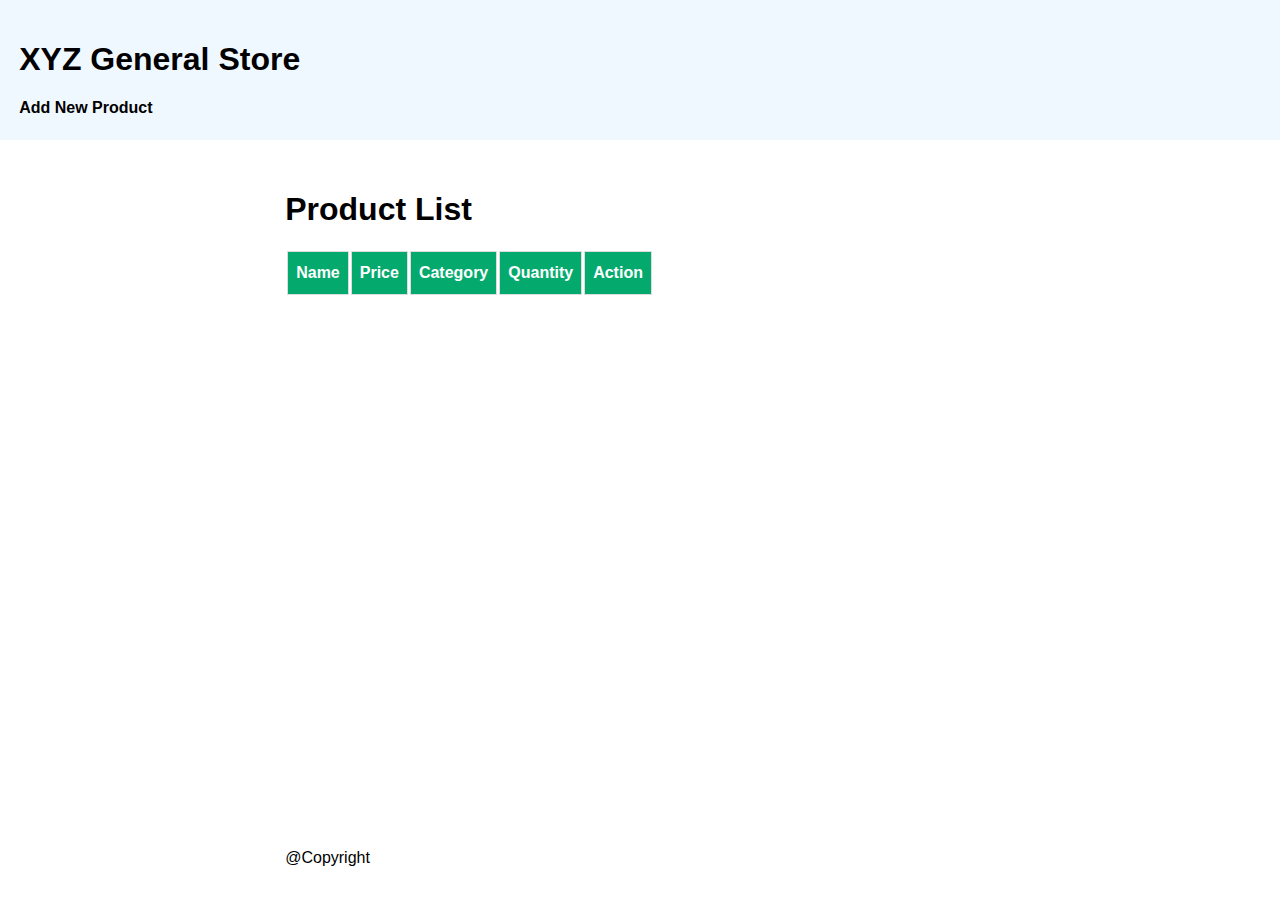
<file: pages/index.html>
<!doctype html>
<html lang="en">
<head>
    <meta charset="UTF-8">
    <meta name="viewport"
          content="width=device-width, user-scalable=no, initial-scale=1.0, maximum-scale=1.0, minimum-scale=1.0">
    <meta http-equiv="X-UA-Compatible" content="ie=edge">
    <title>Document</title>
    <link rel="stylesheet" href="../css/style.css">

    <script src="https://cdn.trackjs.com/agent/v3/latest/t.js"></script>
    <script src="https://ajax.googleapis.com/ajax/libs/jquery/3.3.1/jquery.min.js"></script>
</head>
<body onload="fetchAllProduct()">


<header id="pageHeader">
    <h1>XYZ General Store</h1>
    <h4>Add New Product</h4>
</header>

<article id="mainArticle">

    <h1>Product List</h1>
    <div id="receipts" style="display:contents">
        <table class="table table-hover">
            <thead>
            <tr>
                <th>Name</th>
                <th>Price</th>
                <th>Category</th>
                <th>Quantity</th>
                <th>Action</th>
            </tr>
            </thead>
            <tbody>

            </tbody>
        </table>

    </div>

</article>
<span id="admin">
	<nav id="mainNav">
		<ul>
			<li><a href="index.html">Main Menu</a></li>
			<li><a href="product.html">Add Product</a></li>
			<li><a href="checkout.html">Checkout</a></li>
			<li><a href="transactionLog.html">Transaction Log</a></li>
			<li><a href="product-edit.html">Edit Products</a></li>
			<li><a href="change-password.html">Change Password</a></li>
			<li><a href="login.html">Logout</a></li>
		</ul>

	</nav>
</span>

<span id="employee">
	<nav id="mainNav">
		<ul>
			<li><a href="checkout.html">Checkout</a></li>
			<li><a href="transactionLog.html">Transaction Log</a></li>
			<li><a href="change-password.html">Change Password</a></li>
			<li><a href="login.html">Logout</a></li>
		</ul>

	</nav>
</span>
<footer id="pageFooter">@Copyright</footer>
<script>

    function fetchAllProduct() {
		$('#employee').hide();
		$('#admin').hide();
        var userRecords = window.sessionStorage.getItem('requester');
		console.log("session user ", userRecords);

		const userObj = JSON.parse(userRecords);
		if(userObj.authorities === "ROLE_ADMIN") {
			$('#admin').show();
		} else {
			$('#employee').show();
		}
		
		if(userObj.authorities !== "ROLE_ADMIN") {
			location.href='login.html';
			alert("Access Denied!");
		}
		
        $("#receipts tbody").empty();
        //console.log('http call: ' + uri + "/" + documentShareId)
        $.ajax({
            url: "http://localhost:8080/product/product-list",
            type: "GET",
            contentType: "application/json;",
            headers:
                {
                    'Accept': 'application/json',
                    'Content-Type': 'application/json',
                    'Access-Control-Allow-Origin': '*',
                    'Access-Control-Allow-Credentials': 'true',
                    'requester': '{"username": "admin@asd.com","authorities": "ROLE_ADMIN"}'

                },
            cache: false,
            success: function (receipts) {
                //console.log(receipts);

                $(receipts.data).each(function (index, item) {
                    console.log("item " + item);
                    //console.log(receipts[index]);

                    $('#receipts tbody').append(
                        '<tr>' +
                        '<td>' + item.name + '</td>' +
                        '<td>' + item.price + '</td>' +
                        '<td>' + item.category + '</td>' +
                        '<td>' + item.quantity + '</td>' +
                        '<td><a href="product-edit.html?id='+item.id+'">Update</a></td>' +
                        '</tr>'
                    )

                });


            },
            error: function (XMLHttpRequest, textStatus, errorThrown) {
                console.log(XMLHttpRequest);
                console.log(textStatus);
                console.log(errorThrown);

            }

        });

    }

</script>

</body>
</html>
</file>
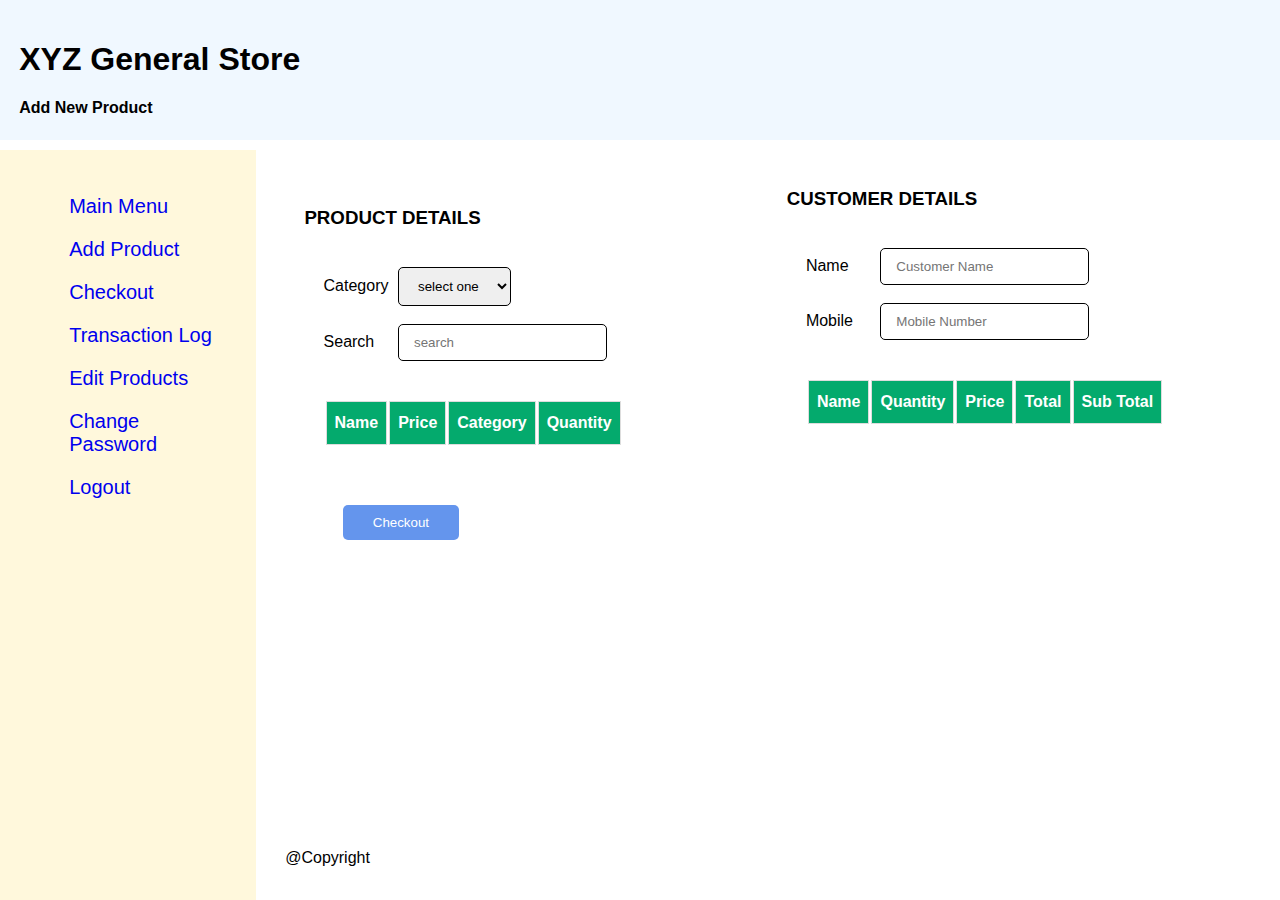
<file: old code/checkout.html>
<!doctype html>
<html lang="en">
<head>
    <meta charset="UTF-8">
    <meta name="viewport"
          content="width=device-width, user-scalable=no, initial-scale=1.0, maximum-scale=1.0, minimum-scale=1.0">
    <meta http-equiv="X-UA-Compatible" content="ie=edge">

    <title>Document</title>

    <script src="https://cdn.trackjs.com/agent/v3/latest/t.js"></script>
    <script src="https://ajax.googleapis.com/ajax/libs/jquery/3.3.1/jquery.min.js"></script>
    <link rel="stylesheet" href="../css/style.css">
</head>
<body onload="fetchAllProducts()">

<header id="pageHeader">
    <h1>XYZ General Store</h1>
    <h4>Add New Product</h4>
</header>


<article id="mainArticle">

    <div class="container">
            <h3>PRODUCT DETAILS</h3>
            <div class="product_details">
                <label >Category</label>
                <select onchange="filterAllProducts(this)" class="form-control" id="category">
                    <option value="">select one</option>
                </select>
                <br>
                <br>
                <label >Search</label>
                <input type="text" class="form-control" name="search" id="search-field" placeholder="search">
            </div>
        <div id="receipts">
            <table class="table">
                <thead>
                <tr>
                    <th>Name</th>
                    <th>Price</th>
                    <th>Category</th>
                    <th>Quantity</th>
                </tr>
                </thead>
                <tbody>

                </tbody>

            </table>
        </div>

        <div class="row">
            <div class="col-sm-4">
                <input class="button" type="submit" value="Checkout" onclick="submit()">
            </div>
        </div>
    </div>

</article>

<div id="siteAds">
    <h3>CUSTOMER DETAILS</h3>
    <div class="customer_details">
        <label for="name-field">Name</label>
        <input type="text" class="form-control" name="customerName" id="name-field"
               placeholder="Customer Name">
        <br>
        <br>
        <label for="mobile-number-field">Mobile</label>
        <input type="text" class="form-control" name="customerName" id="mobile-number-field"
               placeholder="Mobile Number">
    </div>

    <div class="table">
        <div id="checkout" style="display:contents">
            <table class="table table-hover">
                <thead>
                <tr>
                    <th>Name</th>
                    <th>Quantity</th>
                    <th>Price</th>
                    <th>Total</th>
                    <th>Sub Total</th>
                </tr>
                </thead>
                <tbody>

                </tbody>
<!--                <tfoot>-->
<!--                <tr>-->
<!--                    <td colspan="4" style="text-align: right"><span id="grandTotal">0</span></td>-->
<!--                </tr>-->
<!--                </tfoot>-->
            </table>
        </div>
    </div>

</div>

<nav id="mainNav">
    <ul>
        <li><a href="../index.html">Main Menu</a></li>
        <li><a href="product.html">Add Product</a></li>
        <li><a href="checkout.html">Checkout</a></li>
        <li><a href="transactionLog.html">Transaction Log</a></li>
        <li><a href="product-edit.html">Edit Products</a></li>
        <li><a href="change-password.html">Change Password</a></li>
        <li><a href="login.html">Logout</a></li>
    </ul>

</nav>

<footer id="pageFooter">@Copyright</footer>
</body>

<script src="../js/main.js"></script>

<script>
    //var itemList = new Array(40);
    var itemList = [
        {
            "itemName": "dummy",
            "price": 0,
            "quantity": 0,
            "total": 0
        }
    ];
    let totalFinal = 0;
    var checkCount = 0;
    $('#receipts').on('click', 'tbody tr', function () {

        var productName = $(this).find("td:first-child").text();
        var productPrice = $(this).find("td:nth-last-child(3)").text();
        var quantity = $(this).find("td:last-child").text();
        let productDetails = {
            itemName: productName,
            price: (Number(productPrice)),
            quantity: 1,
            total: (Number(productPrice))
        };
        totalFinal = totalFinal + (Number(productDetails.price));


        //console.log("length ", itemList.length);

        if (itemList.length === 1) {
            for (i = 0; i < itemList.length; i++) {
                if (itemList[i].itemName === "dummy") {
                    itemList.pop();
                }
            }
        }


        checkCount = 0;
        for (i = 0; i < itemList.length; i++) {
            //console.log("name " + [i], itemList[i].name);
            if (itemList[i].itemName === productName) {
                //console.log("hi");
                itemList[i].quantity = itemList[i].quantity + 1;
                itemList[i].total = itemList[i].total + (Number(productPrice));
                checkCount = 1;
            }
        }

        //console.log("hi count" , checkCount);
        if (checkCount === 0) {
            itemList.push(productDetails);
        }


        /*for (i=0 ; i < itemList.length; i++){
              console.log("name ", itemList[i].name);
              console.log("quantity ", itemList[i].quantity);
        }*/


        $("#checkout tbody").empty();

        $(itemList).each(function (index, item) {
            console.log("item " + item);
            //console.log(receipts[index]);

            $('#checkout tbody').append(
                '<tr><td>' + item.itemName +
                '</td><td>' + item.quantity +
                '</td><td>' + item.price +
                '</td><td>' + item.total +
                '</td><td>' + totalFinal +
                '</td></tr>'
            )
            $("#grandTotal").html(totalFinal + totalFinal);
        });




        /*    $('#checkout tbody').append(
                                '<tr><td>' + name +
                                '</td><td>' + quantity +
                                '</td><td>' + price +
                                '</td><td>' + total +
                                '</td></tr>'
                            )
        */
    })

    function fetchAllProducts() {
        $("#receipts tbody").empty();
        //console.log('http call: ' + uri + "/" + documentShareId)
        $.ajax({
            url: "http://localhost:8080/product/product-list",
            type: "GET",
            contentType: "application/json;",
            headers:
                {
                    'Accept': 'application/json',
                    'Content-Type': 'application/json',
                    'Access-Control-Allow-Origin': '*',
                    'Access-Control-Allow-Credentials': 'true',
                    'requester': '{"username": "admin@asd.com","authorities": "ROLE_ADMIN"}'

                },


            cache: false,
            success: function (receipts) {
                //console.log(receipts);

                $(receipts.data).each(function (index, item) {
                    console.log("item " + item);
                    //console.log(receipts[index]);

                    $('#receipts tbody').append(
                        '<tr><td>' + item.name +
                        '</td><td>' + item.price +
                        '</td><td>' + item.category +
                        '</td><td>' + item.quantity +
                        '</td></tr>'
                    )

                });


            },
            error: function (XMLHttpRequest, textStatus, errorThrown) {
                console.log(XMLHttpRequest);
                console.log(textStatus);
                console.log(errorThrown);

            }

        });
    }

    function submit() {


        let customerName = document.getElementById("name-field").value
        let phoneNumber = document.getElementById("mobile-number-field").value

        var data1 = {
            checkOutDTOS: itemList,
            customerName: customerName.toString(),
            mobileNumber: phoneNumber.toString(),
            total: parseInt(totalFinal)
        }


        console.log("data:", data1)
        $.ajax(
            {
                url: "http://localhost:8080/checkout",
                type: "POST",
                contentType: "application/json",
                headers:
                    {
                        'Accept': 'application/json',
                        'Content-Type': 'application/json',
                        'Access-Control-Allow-Origin': '*',
                        'Access-Control-Allow-Credentials': 'true',
                        'requester': '{"username": "admin@asd.com","authorities": "ROLE_ADMIN"}'

                    },
                data: JSON.stringify({
                    checkOutDTOS: itemList,
                    customerName: customerName.toString(),
                    mobileNumber: phoneNumber.toString(),
                    total: parseInt(totalFinal)

                }),

                dataType: 'json',
                success: function (response) {
                    alert("success");

                }
                , error: function (error) {
                    alert(error.message);
                }
            }
        )
    }

    function fetchAllCategory() {
        $("#receipts tbody").empty();
        //console.log('http call: ' + uri + "/" + documentShareId)
        $.ajax({
            url: "http://localhost:8080/category/category-list",
            type: "GET",
            contentType: "application/json;",
            headers:
                {
                    'Accept': 'application/json',
                    'Content-Type': 'application/json',
                    'Access-Control-Allow-Origin': '*',
                    'Access-Control-Allow-Credentials': 'true',
                    'requester': '{"username": "admin@asd.com","authorities": "ROLE_ADMIN"}'

                },


            cache: false,
            success: function (receipts) {
                //console.log(receipts);

                $(receipts.data).each(function (index, item) {
					var opt;
					 opt += ' <option>' + item.name + '</option>';
					  $("#category").append(opt);
					  
                });


            },
            error: function (XMLHttpRequest, textStatus, errorThrown) {
                console.log(XMLHttpRequest);
                console.log(textStatus);
                console.log(errorThrown);

            }

        });
    }
	
	function filterAllProducts(catagoryName) {
			console.log("hi..",catagoryName.value);
			
			$("#receipts tbody").empty();
			//console.log('http call: ' + uri + "/" + documentShareId)
			$.ajax({
			url: "http://localhost:8080/product/category-list?category=" + catagoryName.value,
			type: "GET",
			contentType: "application/json;",
			headers:
			{
			'Accept': 'application/json',
			'Content-Type': 'application/json',
			'Access-Control-Allow-Origin': '*',
			'Access-Control-Allow-Credentials': 'true',
			'requester': '{"username": "admin@asd.com","authorities": "ROLE_ADMIN"}'



			},

			cache: false,
			success: function (receipts) {
			//console.log(receipts);



			$(receipts.data).each(function (index, item) {
			console.log("item " + item);
			//console.log(receipts[index]);



			$('#receipts tbody').append(
			'<tr><td>' + item.name +
			'</td><td>' + item.price +
			'</td><td>' + item.category +
			'</td><td>' + item.quantity +
			'</td></tr>'
			)

	});




},
error: function (XMLHttpRequest, textStatus, errorThrown) {
console.log(XMLHttpRequest);
console.log(textStatus);
console.log(errorThrown);



}



});
}

    $(document).ready(function (){
        fetchAllCategory();
    });


    $(function (){
        // alert('test')
    });

</script>
</html>
</file>
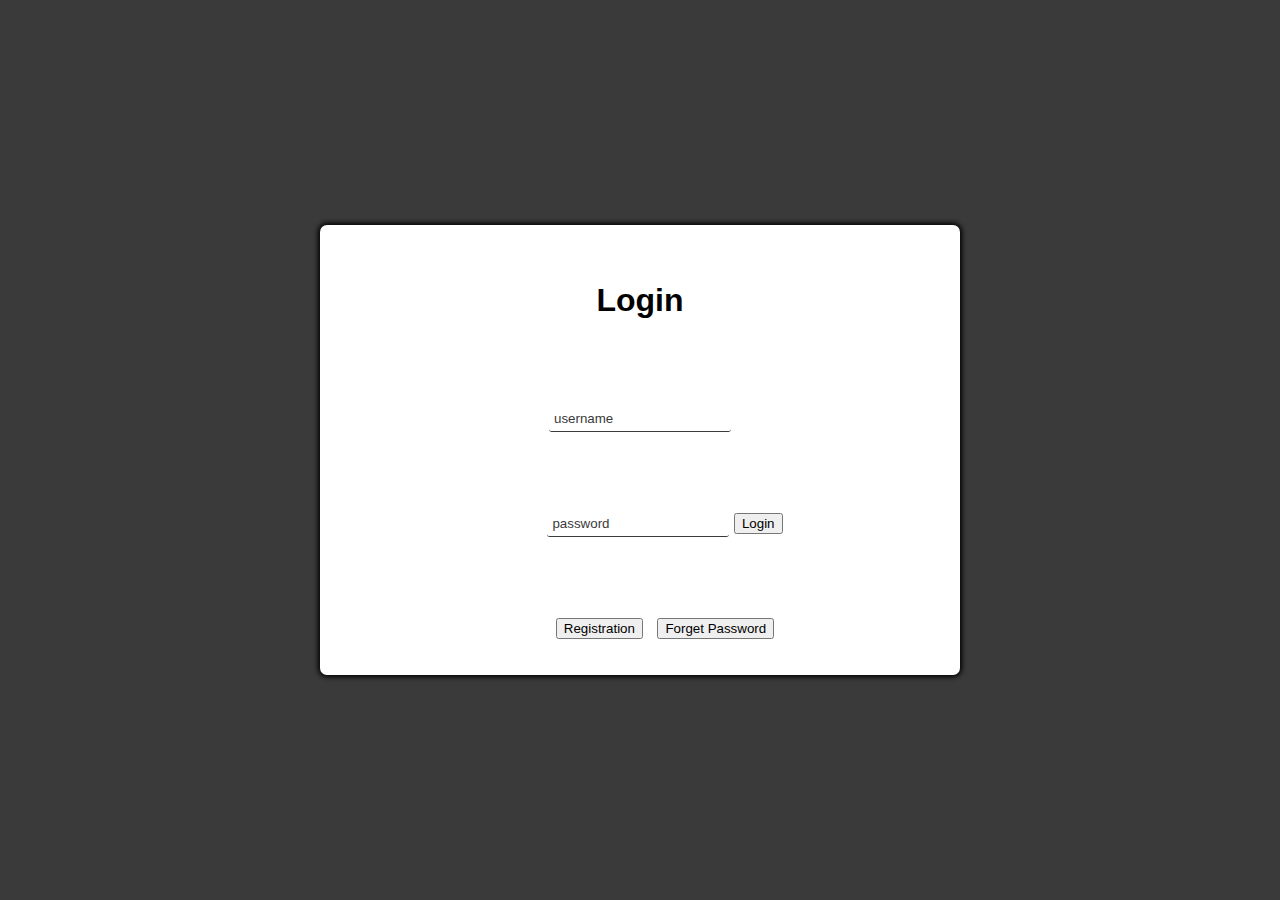
<file: old code/login.html>
<!DOCTYPE html>
<html lang="en">
<head>
  <meta charset="UTF-8">
  <meta name="viewport" content="width=device-width, initial-scale=1.0">
  
  <title>Login</title>
  <link rel="stylesheet" href="login.css">
  <script src="https://cdn.trackjs.com/agent/v3/latest/t.js"></script>
  <script src="https://ajax.googleapis.com/ajax/libs/jquery/3.3.1/jquery.min.js"></script>
</head>

<body>
  <main id="main-holder">
    <h1>Login</h1>
	 <input type="text" name="username" id="username-field" class="login-form-field" placeholder="username">
	 <div class="row">
		<input style="margin-left: 50px;" type="password" name="password" id="password-field" class="login-form-field" placeholder="password">
		<input type="submit" value="Login" style="margin-bottom:5px;"onclick="loginAction()">
	 </div>
	 <div class="container">
		<div class="row">
		<button style="margin-left: 50px;" onclick="location.href='registration.html'">Registration</button>
		<button style="margin-left: 10px;"onclick="location.href='change-password.html'">Forget Password</button>
		</div>
	</div>
  </main>
</body>

<script>

    function loginAction()
    {
	   
        let username = document.getElementById("username-field").value
        let password = document.getElementById("password-field").value

		
        $.ajax(
            {
                url: "http://localhost:8080/login",
                type: "POST",
                accept: "application/json",
                contentType: "application/json",
                headers:
                    {
                        'Accept': 'application/json',
                        'Content-Type': 'application/json',
                        'Access-Control-Allow-Origin': '*',
                        'Access-Control-Allow-Credentials': 'true',
                        'requester': '{"username": "admin@asd.com","authorities": "ROLE_ADMIN"}'

                    },
                data: JSON.stringify({
                    username : username.toString(),
                    password : password.toString()
                }),
                dataType: 'json',
                success: function (response)
                {
					console.log(response);
					if (response.message === "Success"){
						location.href='main-menu.html';
					} else {
						alert("Unauthorized User");
					}

                }
                , error: function (error) {
                    alert(error.message);
                }
            }
        )
    }

</script>
</html>
</file>
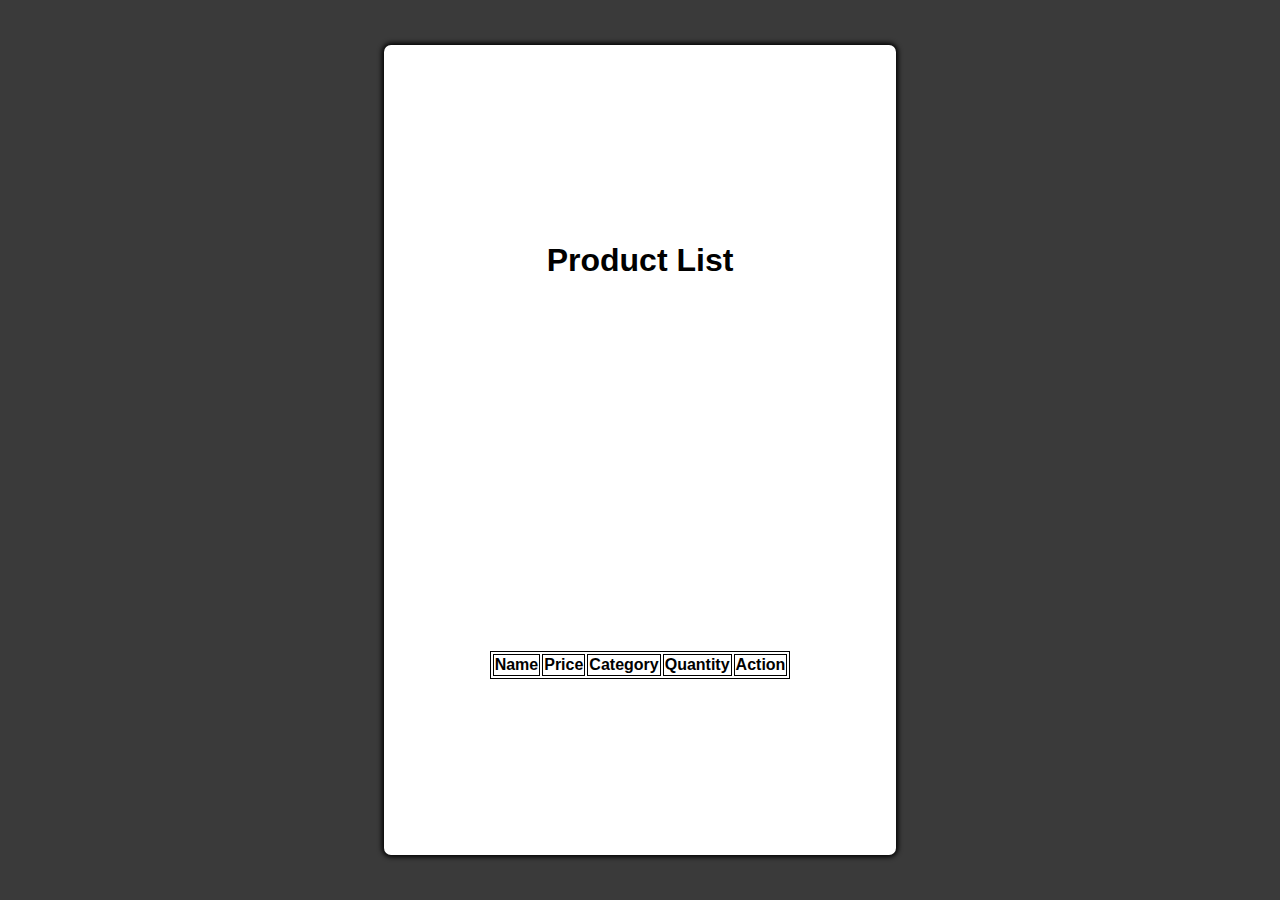
<file: old code/product-list.html>
<html lang="en">

<head>
    <meta charset="UTF-8">
    <meta name="viewport" content="width=device-width, initial-scale=1.0">

    <title>Product List</title>
    <link rel="stylesheet" href="product-list.css">
    <script src="https://cdn.trackjs.com/agent/v3/latest/t.js"></script>
    <script src="https://ajax.googleapis.com/ajax/libs/jquery/3.3.1/jquery.min.js"></script>
    <style>
        table, th, td {
            border: 1px solid black;
        }
    </style>
</head>
<body onload="fetchAllProduct()">

<main id="main-holder">
    <h1>Product List</h1>
    <div id="receipts" style="display:contents">
        <table class="table table-hover">
            <thead>
            <tr>
                <th>Name</th>
                <th>Price</th>
                <th>Category</th>
                <th>Quantity</th>
                <th>Action</th>
            </tr>
            </thead>
            <tbody>

            </tbody>
        </table>

    </div>
</main>
</body>

<script>
    function fetchAllProduct() {
        $("#receipts tbody").empty();
        //console.log('http call: ' + uri + "/" + documentShareId)
        $.ajax({
            url: "http://localhost:8089/product/product-list",
            type: "GET",
            contentType: "application/json;",
            headers:
                {
                    'Accept': 'application/json',
                    'Content-Type': 'application/json',
                    'Access-Control-Allow-Origin': '*',
                    'Access-Control-Allow-Credentials': 'true',
                    'requester': '{"username": "admin@asd.com","authorities": "ROLE_ADMIN"}'

                },
            cache: false,
            success: function (receipts) {
                //console.log(receipts);

                $(receipts.data).each(function (index, item) {
                    console.log("item " + item);
                    //console.log(receipts[index]);

                    $('#receipts tbody').append(
                        '<tr>' +
                        '<td>' + item.name + '</td>' +
                        '<td>' + item.price + '</td>' +
                        '<td>' + item.category + '</td>' +
                        '<td>' + item.quantity + '</td>' +
                        '<td><a href="product-edit.html?id='+item.id.counter+'">Update</a></td>' +
                        '</tr>'
                    )

                });


            },
            error: function (XMLHttpRequest, textStatus, errorThrown) {
                console.log(XMLHttpRequest);
                console.log(textStatus);
                console.log(errorThrown);

            }

        });
    }

</script>
</html>
</file>
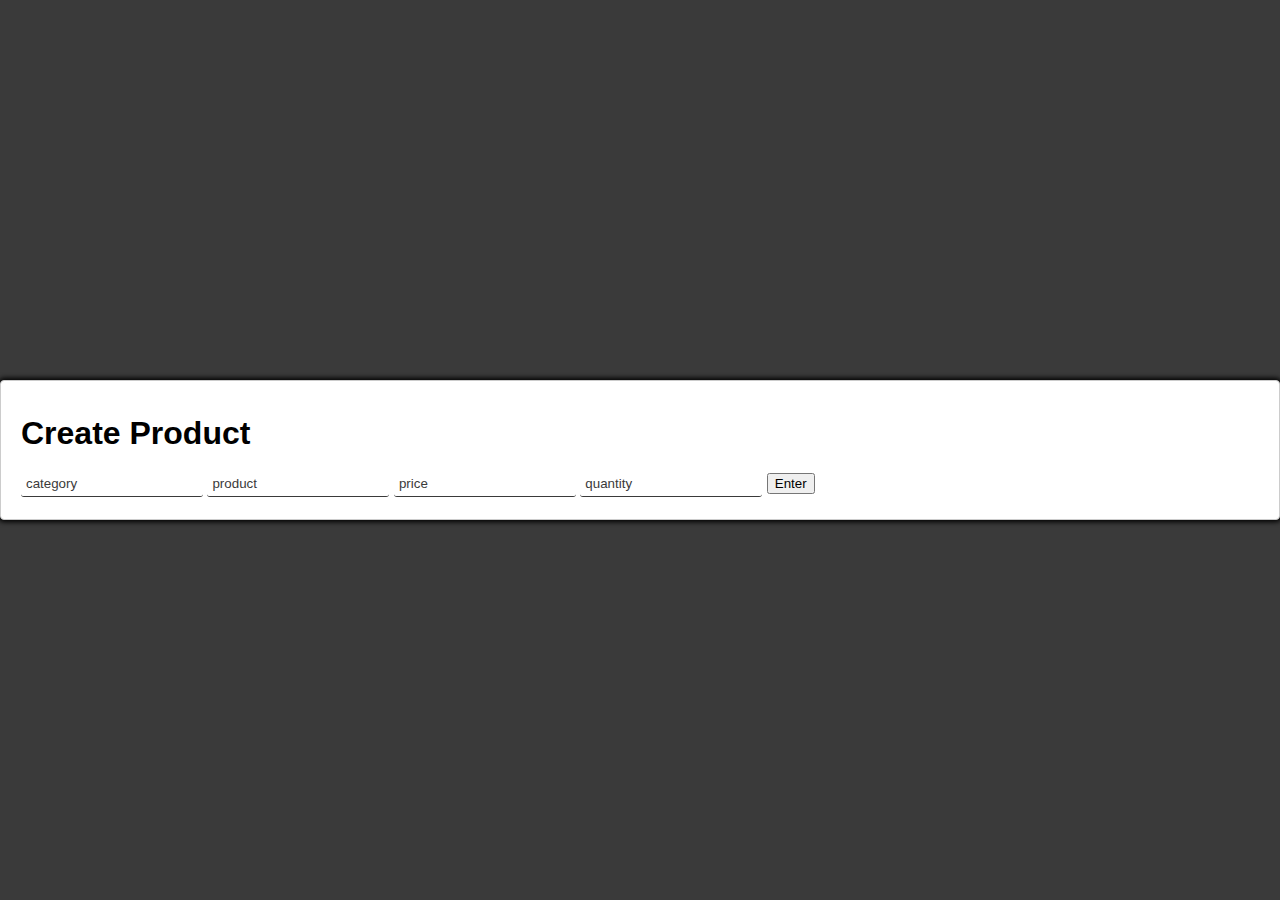
<file: old code/product.html>
<!DOCTYPE html>
<html lang="en">
<head>
  <meta charset="UTF-8">
  <meta name="viewport" content="width=device-width, initial-scale=1.0">
  
  <title>Product</title>
  <link rel="stylesheet" href="product.css">
  
  <script src="https://cdn.trackjs.com/agent/v3/latest/t.js"></script>
  <script src="https://ajax.googleapis.com/ajax/libs/jquery/3.3.1/jquery.min.js"></script>
</head>

<body>
  <main id="main-holder">
    <h1>Create Product</h1>
      <input type="text" name="category" id="category-field" class="product-form-field" placeholder="category">
	  <input type="text" name="product" id="product-field" class="product-form-field" placeholder="product">
	  <input type="text" name="price" id="price-field" class="product-form-field" placeholder="price">
	  <input type="text" name="quantity" id="quantity-field" class="product-form-field" placeholder="quantity">
       <input type="submit" value="Enter" onclick="productAction()">
  </main>
</body>

<script>
	
	 function productAction()
		{
        let category = document.getElementById("category-field").value
        let name = document.getElementById("product-field").value
		let price = document.getElementById("price-field").value
        let quantity = document.getElementById("quantity-field").value
        $.ajax(
            {
                url: "http://localhost:8080/product/create",
                type: "POST",
                accept: "application/json",
                contentType: "application/json",
                headers:
                    {
                        'Accept': 'application/json',
                        'Content-Type': 'application/json',
                        'Access-Control-Allow-Origin': '*',
                        'Access-Control-Allow-Credentials': 'true',
                        'requester': '{"username": "admin@asd.com","authorities": "ROLE_ADMIN"}'

                    },
                data: JSON.stringify({
					name:  name.toString(),
                    price : parseInt(price),
                    category : category.toString(),
					quantity: parseInt(quantity)
					
                }),
                dataType: 'json',
                success: function (response)
                {
                    alert("success1");

                }
                , error: function (error) {
                    alert(error.message);
                }
            }
        )
    }

</script>
</html>
</file>
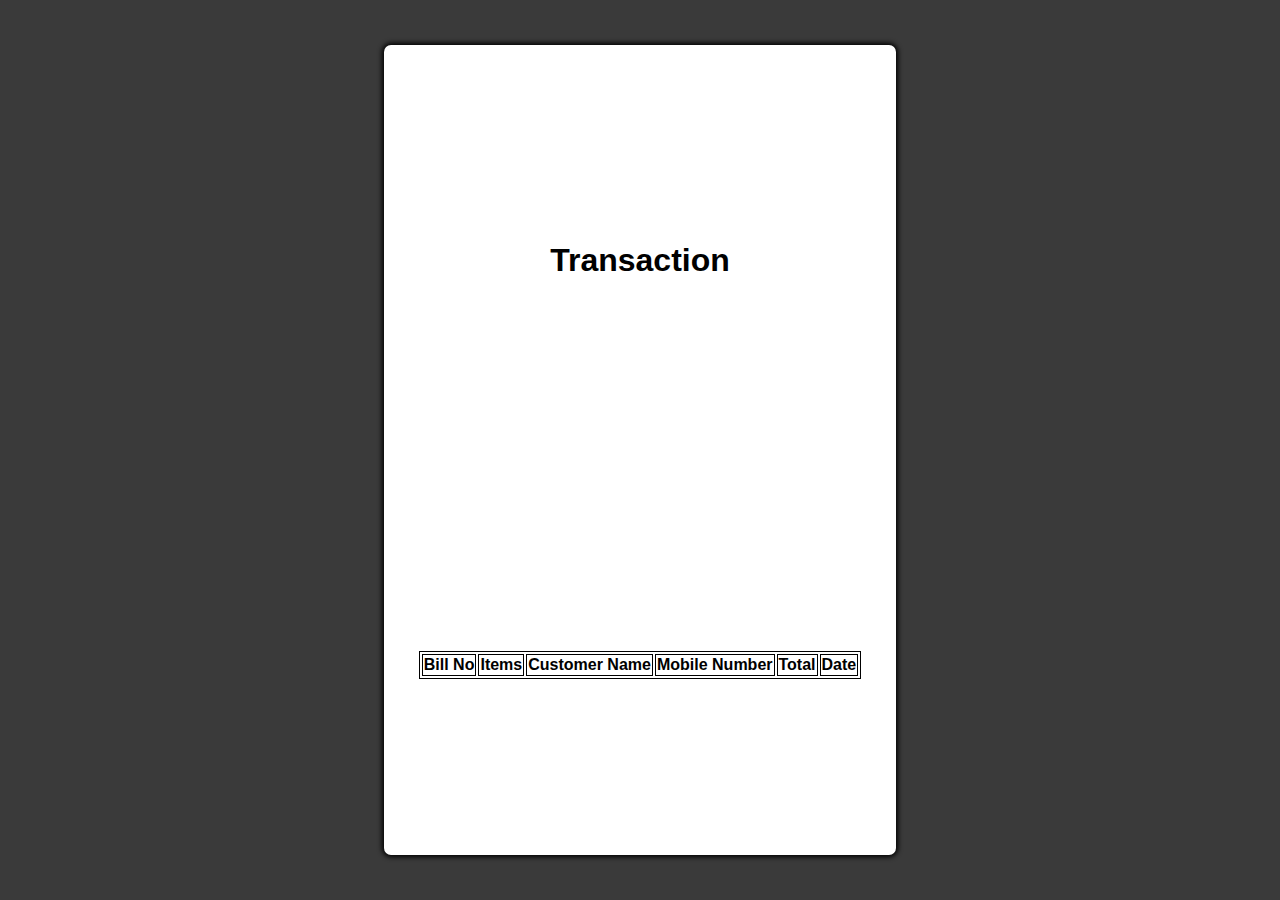
<file: old code/transactionLog.html>
<html lang="en">

<head>
 <meta charset="UTF-8">
  <meta name="viewport" content="width=device-width, initial-scale=1.0">

  <title>Transaction</title>
  <link rel="stylesheet" href="transactionLog.css">
  <script src="https://cdn.trackjs.com/agent/v3/latest/t.js"></script>
  <script src="https://ajax.googleapis.com/ajax/libs/jquery/3.3.1/jquery.min.js"></script>
  <style>
table, th, td {
  border: 1px solid black;
}
</style>
</head>
<body onload="fetchAllReceipts()">
  <main id="main-holder">
    <h1>Transaction</h1>
	<div id="receipts" style="display:contents">
		<table class="table table-hover">
			<thead>
				<tr>
					<th>Bill No</th>
					<th>Items</th>
					<th>Customer Name</th>
					<th>Mobile Number</th>
					<th>Total</th>
					<th>Date</th>
				</tr>
			</thead>
			<tbody>

			</tbody>
		</table>
	</div>

  </main>
</body>
<script>
function fetchAllReceipts() {
		$("#receipts tbody").empty();
        //console.log('http call: ' + uri + "/" + documentShareId)
        $.ajax({
            url: "http://localhost:8080/transaction/transaction-list",
            type: "GET",
            contentType: "application/json;",
			headers:
                    {
                        'Accept': 'application/json',
                        'Content-Type': 'application/json',
                        'Access-Control-Allow-Origin': '*',
                        'Access-Control-Allow-Credentials': 'true',
                        'requester': '{"username": "admin@asd.com","authorities": "ROLE_ADMIN"}'

                    },
            cache: false,
            success: function (receipts) {
                //console.log(receipts);

                $(receipts.data).each(function (index, item) {
                    console.log("item " + item);
                    //console.log(receipts[index]);
					let products= "";
					for(col = 0; col < item.items.length; col++) {
					products = products + ", " + item.items[col]
					}
                    $('#receipts tbody').append(
                        '<tr><td>' + item.billNo +
                        '</td><td>' + products +
                        '</td><td>' + item.customerName +
                        '</td><td>' + item.mobileNumber +
						'</td><td>' + item.total +
						'</td><td>' + item.date +
                        '</td></tr>'
                    )

                });


            },
            error: function (XMLHttpRequest, textStatus, errorThrown) {
                console.log(XMLHttpRequest);
                console.log(textStatus);
                console.log(errorThrown);

            }

        });
    }

</script>
</html>
</file>
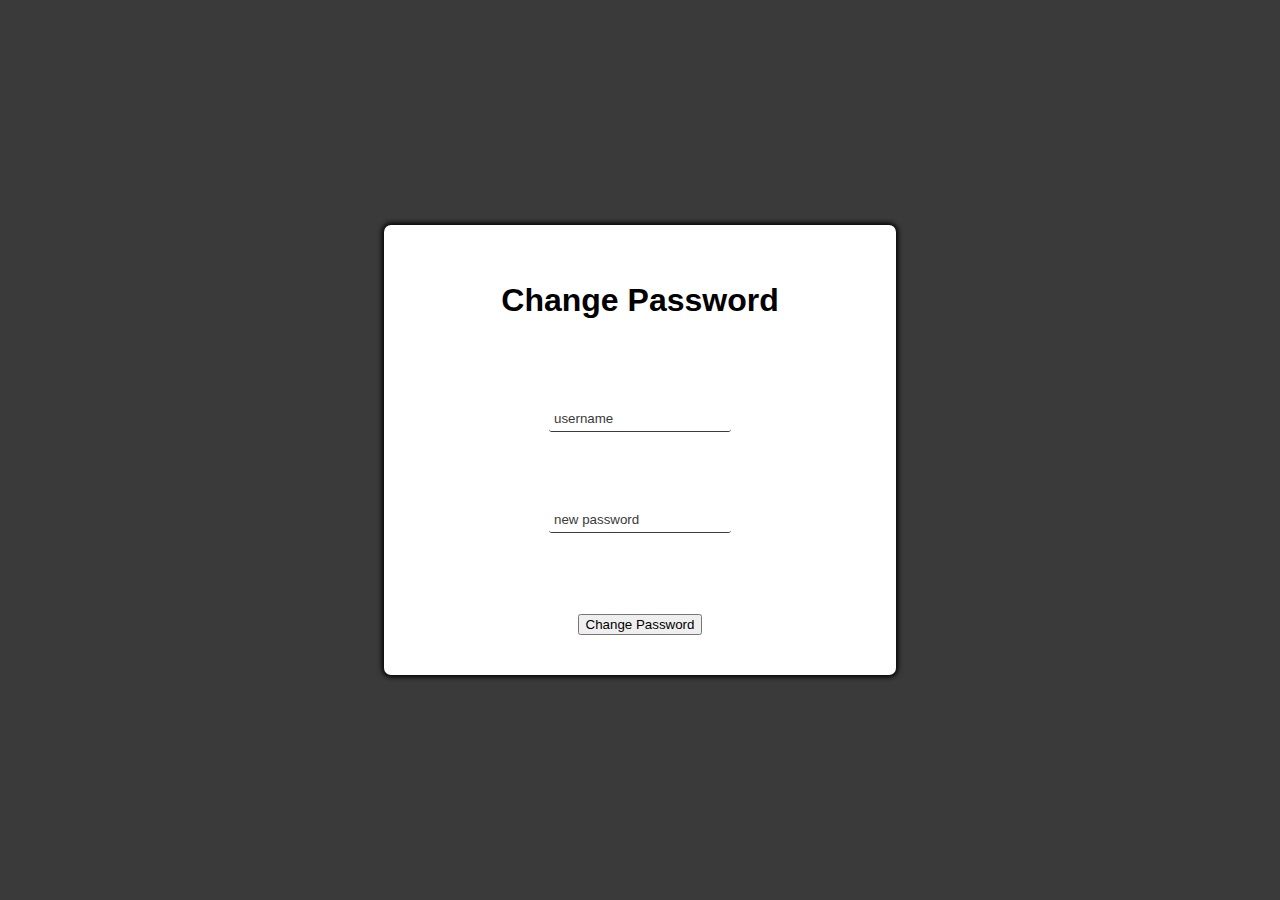
<file: pages/change-password.html>
<!DOCTYPE html>
<html lang="en">
<head>
  <meta charset="UTF-8">
  <meta name="viewport" content="width=device-width, initial-scale=1.0">
  
  <title>Change Password</title>
  <link rel="stylesheet" href="login.css">
  <script src="https://cdn.trackjs.com/agent/v3/latest/t.js"></script>
  <script src="https://ajax.googleapis.com/ajax/libs/jquery/3.3.1/jquery.min.js"></script>
</head>

<body>
  <main id="main-holder">
    <h1>Change Password</h1>
	 <input type="text" name="username" id="username-field" class="login-form-field" placeholder="username">
	 <input type="password" name="password" id="password-field" class="login-form-field" placeholder="new password">
	 <input type="submit" value="Change Password" style="margin-bottom:5px;"onclick="changePasswordAction()">
  </main>
</body>

<script>

    function changePasswordAction()
    {
	   
        let username = document.getElementById("username-field").value
        let password = document.getElementById("password-field").value

		
        $.ajax(
            {
                url: "http://localhost:8080/user/change-password",
                type: "PUT",
                accept: "application/json",
                contentType: "application/json",
                headers:
                    {
                        'Accept': 'application/json',
                        'Content-Type': 'application/json',
                        'Access-Control-Allow-Origin': '*',
                        'Access-Control-Allow-Credentials': 'true',
                        'requester': '{"username": "emp@asd.com","authorities": "ROLE_EMPLOYEE"}'

                    },
                data: JSON.stringify({
                    username : username.toString(),
                    password : password.toString()
                }),
                dataType: 'json',
                success: function (response)
                {
					console.log(response);
					if (response.message === "Success"){
                        location.href='login.html';
					} else {
						alert("Invalid Username");
					}

                }
                , error: function (error) {
                    alert(error.message);
                }
            }
        )
    }

</script>
</html>
</file>
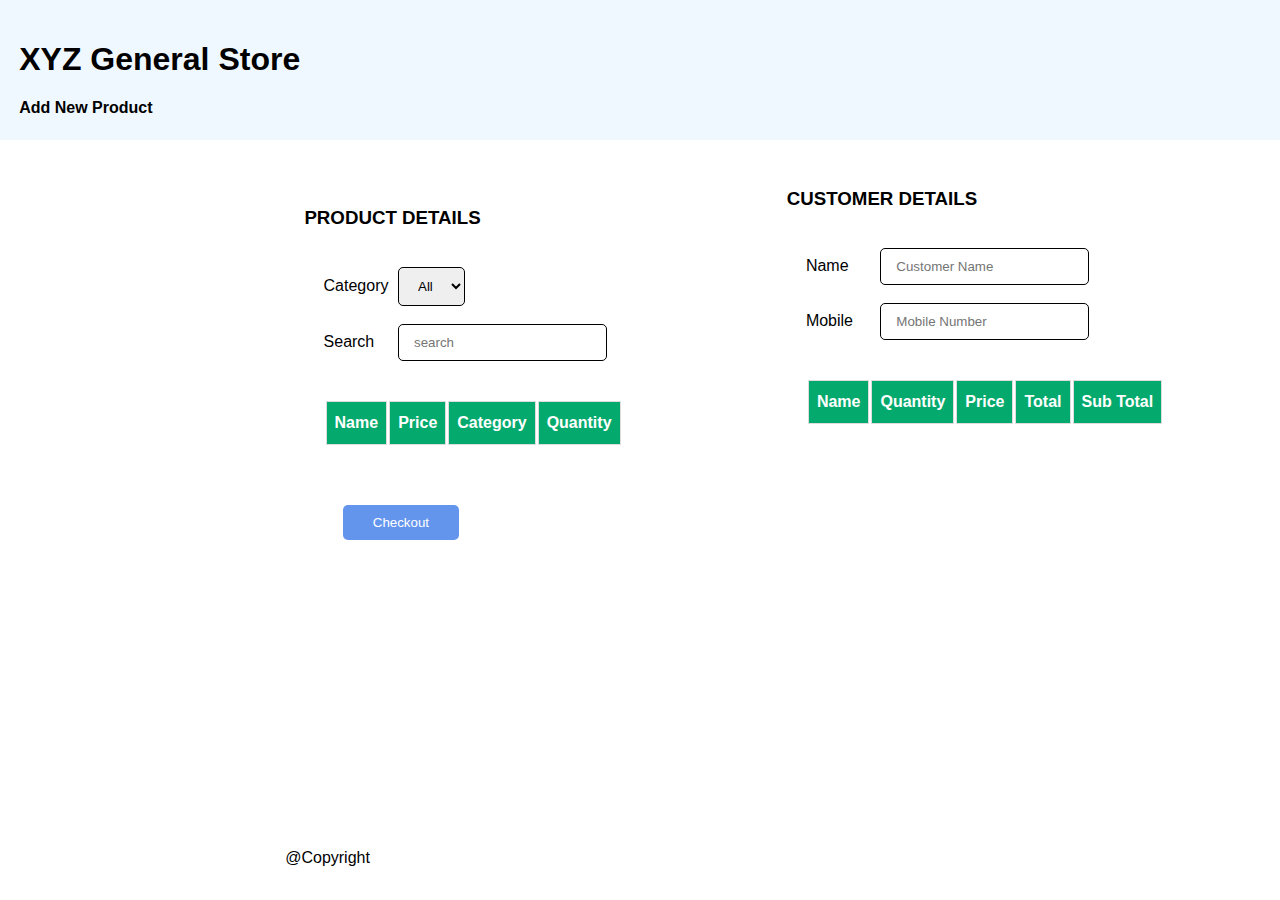
<file: pages/checkout.html>
<!doctype html>
<html lang="en">
<head>
    <meta charset="UTF-8">
    <meta name="viewport"
          content="width=device-width, user-scalable=no, initial-scale=1.0, maximum-scale=1.0, minimum-scale=1.0">
    <meta http-equiv="X-UA-Compatible" content="ie=edge">

    <title>Document</title>

    <script src="https://cdn.trackjs.com/agent/v3/latest/t.js"></script>
    <script src="https://ajax.googleapis.com/ajax/libs/jquery/3.3.1/jquery.min.js"></script>
    <link rel="stylesheet" href="../css/style.css">
</head>
<body onload="fetchAllProducts()">

<header id="pageHeader">
    <h1>XYZ General Store</h1>
    <h4>Add New Product</h4>
</header>


<article id="mainArticle">

    <div class="container">
            <h3>PRODUCT DETAILS</h3>
            <div class="product_details">
                <label >Category</label>
                <select onchange="filterAllProducts(this)" class="form-control" id="category">
                    <option value="">All</option>
                </select>
                <br>
                <br>
                <label >Search</label>
                <input type="text" class="form-control" name="search" id="search-field" placeholder="search">
            </div>
        <div id="receipts">
            <table class="table">
                <thead>
                <tr>
                    <th>Name</th>
                    <th>Price</th>
                    <th>Category</th>
                    <th>Quantity</th>
                </tr>
                </thead>
                <tbody>

                </tbody>

            </table>
        </div>

        <div class="row">
            <div class="col-sm-4">
                <input class="button" type="submit" value="Checkout" onclick="submit()">
            </div>
        </div>
    </div>

</article>

<div id="siteAds">
    <h3>CUSTOMER DETAILS</h3>
    <div class="customer_details">
        <label for="name-field">Name</label>
        <input type="text" class="form-control" name="customerName" id="name-field"
               placeholder="Customer Name">
        <br>
        <br>
        <label for="mobile-number-field">Mobile</label>
        <input type="text" class="form-control" name="customerName" id="mobile-number-field"
               placeholder="Mobile Number">
    </div>

    <div class="table">
        <div id="checkout" style="display:contents">
            <table class="table table-hover">
                <thead>
                <tr>
                    <th>Name</th>
                    <th>Quantity</th>
                    <th>Price</th>
                    <th>Total</th>
                    <th>Sub Total</th>
                </tr>
                </thead>
                <tbody>

                </tbody>
<!--                <tfoot>-->
<!--                <tr>-->
<!--                    <td colspan="4" style="text-align: right"><span id="grandTotal">0</span></td>-->
<!--                </tr>-->
<!--                </tfoot>-->
            </table>
        </div>
    </div>

</div>

<span id="admin">
	<nav id="mainNav">
		<ul>
			<li><a href="index.html">Main Menu</a></li>
			<li><a href="product.html">Add Product</a></li>
			<li><a href="checkout.html">Checkout</a></li>
			<li><a href="transactionLog.html">Transaction Log</a></li>
			<li><a href="product-edit.html">Edit Products</a></li>
			<li><a href="change-password.html">Change Password</a></li>
			<li><a href="login.html">Logout</a></li>
		</ul>

	</nav>
</span>

<span id="employee">
	<nav id="mainNav">
		<ul>
			<li><a href="checkout.html">Checkout</a></li>
			<li><a href="transactionLog.html">Transaction Log</a></li>
			<li><a href="change-password.html">Change Password</a></li>
			<li><a href="login.html">Logout</a></li>
		</ul>

	</nav>
</span>

<footer id="pageFooter">@Copyright</footer>
</body>

<script src="../js/main.js"></script>

<script>
    //var itemList = new Array(40);
    var itemList = [
        {
            "itemName": "dummy",
            "price": 0,
            "quantity": 0,
            "total": 0
        }
    ];
    let totalFinal = 0;
    var checkCount = 0;
    $('#receipts').on('click', 'tbody tr', function () {

        var productName = $(this).find("td:first-child").text();
        var productPrice = $(this).find("td:nth-last-child(3)").text();
        var quantity = $(this).find("td:last-child").text();
        let productDetails = {
            itemName: productName,
            price: (Number(productPrice)),
            quantity: 1,
            total: (Number(productPrice))
        };
        totalFinal = totalFinal + (Number(productDetails.price));


        //console.log("length ", itemList.length);

        if (itemList.length === 1) {
            for (i = 0; i < itemList.length; i++) {
                if (itemList[i].itemName === "dummy") {
                    itemList.pop();
                }
            }
        }


        checkCount = 0;
        for (i = 0; i < itemList.length; i++) {
            //console.log("name " + [i], itemList[i].name);
            if (itemList[i].itemName === productName) {
                //console.log("hi");
                itemList[i].quantity = itemList[i].quantity + 1;
                itemList[i].total = itemList[i].total + (Number(productPrice));
                checkCount = 1;
            }
        }

        //console.log("hi count" , checkCount);
        if (checkCount === 0) {
            itemList.push(productDetails);
        }


        /*for (i=0 ; i < itemList.length; i++){
              console.log("name ", itemList[i].name);
              console.log("quantity ", itemList[i].quantity);
        }*/


        $("#checkout tbody").empty();

        $(itemList).each(function (index, item) {
            console.log("item " + item);
            //console.log(receipts[index]);

            $('#checkout tbody').append(
                '<tr><td>' + item.itemName +
                '</td><td>' + item.quantity +
                '</td><td>' + item.price +
                '</td><td>' + item.total +
                '</td><td>' + totalFinal +
                '</td></tr>'
            )
            $("#grandTotal").html(totalFinal + totalFinal);
        });




        /*    $('#checkout tbody').append(
                                '<tr><td>' + name +
                                '</td><td>' + quantity +
                                '</td><td>' + price +
                                '</td><td>' + total +
                                '</td></tr>'
                            )
        */
    })

    function fetchAllProducts() {
        $("#receipts tbody").empty();
        //console.log('http call: ' + uri + "/" + documentShareId)
        $.ajax({
            url: "http://localhost:8080/product/product-list",
            type: "GET",
            contentType: "application/json;",
            headers:
                {
                    'Accept': 'application/json',
                    'Content-Type': 'application/json',
                    'Access-Control-Allow-Origin': '*',
                    'Access-Control-Allow-Credentials': 'true',
                    'requester': '{"username": "admin@asd.com","authorities": "ROLE_ADMIN"}'

                },


            cache: false,
            success: function (receipts) {
                //console.log(receipts);

                $(receipts.data).each(function (index, item) {
                    console.log("item " + item);
                    //console.log(receipts[index]);

                    $('#receipts tbody').append(
                        '<tr><td>' + item.name +
                        '</td><td>' + item.price +
                        '</td><td>' + item.category +
                        '</td><td>' + item.quantity +
                        '</td></tr>'
                    )

                });


            },
            error: function (XMLHttpRequest, textStatus, errorThrown) {
                console.log(XMLHttpRequest);
                console.log(textStatus);
                console.log(errorThrown);

            }

        });
    }

    function submit() {


        let customerName = document.getElementById("name-field").value
        let phoneNumber = document.getElementById("mobile-number-field").value

        var data1 = {
            checkOutDTOS: itemList,
            customerName: customerName.toString(),
            mobileNumber: phoneNumber.toString(),
            total: parseInt(totalFinal)
        }


        console.log("data:", data1)
        $.ajax(
            {
                url: "http://localhost:8080/checkout",
                type: "POST",
                contentType: "application/json",
                headers:
                    {
                        'Accept': 'application/json',
                        'Content-Type': 'application/json',
                        'Access-Control-Allow-Origin': '*',
                        'Access-Control-Allow-Credentials': 'true',
                        'requester': '{"username": "admin@asd.com","authorities": "ROLE_ADMIN"}'

                    },
                data: JSON.stringify({
                    checkOutDTOS: itemList,
                    customerName: customerName.toString(),
                    mobileNumber: phoneNumber.toString(),
                    total: parseInt(totalFinal)

                }),

                dataType: 'json',
                success: function (response)
                {
                    console.log(response);
                    if (response.message === "Success"){
                        location.href='transactionLog.html';
                    } else {
                        alert("Stock Out");
                    }


                },
                error: function (error) {
                    alert(error.message);
                }
            }
        )
    }

    function fetchAllCategory() {
        $("#receipts tbody").empty();
        //console.log('http call: ' + uri + "/" + documentShareId)
        $.ajax({
            url: "http://localhost:8080/category/category-list",
            type: "GET",
            contentType: "application/json;",
            headers:
                {
                    'Accept': 'application/json',
                    'Content-Type': 'application/json',
                    'Access-Control-Allow-Origin': '*',
                    'Access-Control-Allow-Credentials': 'true',
                    'requester': '{"username": "admin@asd.com","authorities": "ROLE_ADMIN"}'

                },


            cache: false,
            success: function (receipts) {
                //console.log(receipts);

                $(receipts.data).each(function (index, item) {
					var opt;
					 opt += ' <option>' + item.name + '</option>';
					  $("#category").append(opt);
					  
                });


            },
            error: function (XMLHttpRequest, textStatus, errorThrown) {
                console.log(XMLHttpRequest);
                console.log(textStatus);
                console.log(errorThrown);

            }

        });
    }
	
	function filterAllProducts(catagoryName) {
			console.log("hi..",catagoryName.value);
			
			$("#receipts tbody").empty();
			//console.log('http call: ' + uri + "/" + documentShareId)
			$.ajax({
			url: "http://localhost:8080/product/category-list?category=" + catagoryName.value,
			type: "GET",
			contentType: "application/json;",
			headers:
			{
			'Accept': 'application/json',
			'Content-Type': 'application/json',
			'Access-Control-Allow-Origin': '*',
			'Access-Control-Allow-Credentials': 'true',
			'requester': '{"username": "admin@asd.com","authorities": "ROLE_ADMIN"}'



			},

			cache: false,
			success: function (receipts) {
			//console.log(receipts);



			$(receipts.data).each(function (index, item) {
			console.log("item " + item);
			//console.log(receipts[index]);



			$('#receipts tbody').append(
			'<tr><td>' + item.name +
			'</td><td>' + item.price +
			'</td><td>' + item.category +
			'</td><td>' + item.quantity +
			'</td></tr>'
			)

	});




},
error: function (XMLHttpRequest, textStatus, errorThrown) {
console.log(XMLHttpRequest);
console.log(textStatus);
console.log(errorThrown);



}



});
}

    $(document).ready(function (){
        fetchAllCategory();
		
		$('#employee').hide();
		$('#admin').hide();
        var userRecords = window.sessionStorage.getItem('requester');
		console.log("session user ", userRecords);

		const userObj = JSON.parse(userRecords);
		if(userObj.authorities === "ROLE_ADMIN") {
			$('#admin').show();
		} else {
			$('#employee').show();
		}
		
    });


    $(function (){
        // alert('test')
    });

</script>
</html>
</file>
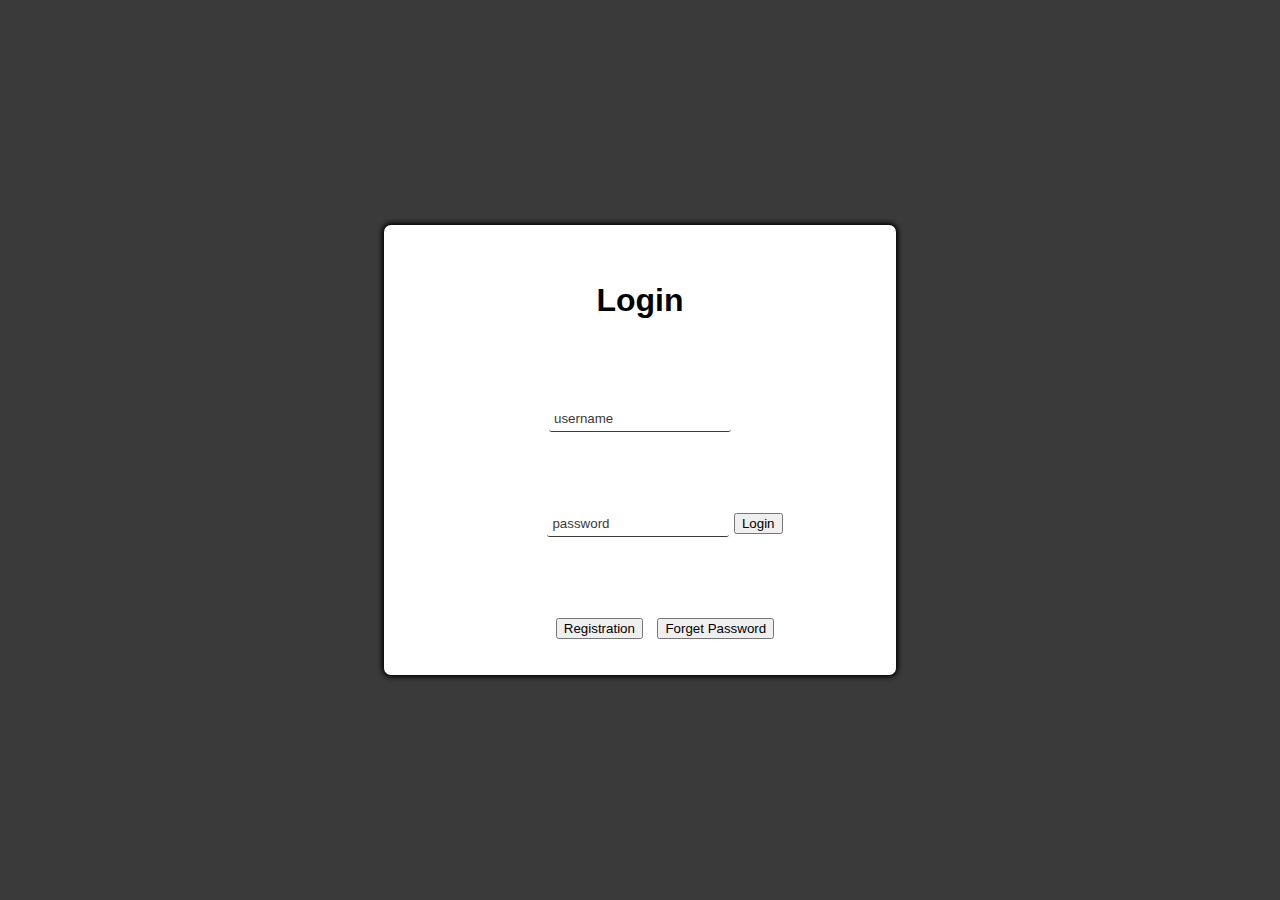
<file: pages/login.html>
<!DOCTYPE html>
<html lang="en">
<head>
  <meta charset="UTF-8">
  <meta name="viewport" content="width=device-width, initial-scale=1.0">
  
  <title>Login</title>
  <link rel="stylesheet" href="login.css">
  <script src="https://cdn.trackjs.com/agent/v3/latest/t.js"></script>
  <script src="https://ajax.googleapis.com/ajax/libs/jquery/3.3.1/jquery.min.js"></script>
</head>

<body onload="onLoadAction()">
  <main id="main-holder">
    <h1>Login</h1>
	 <input type="text" name="username" id="username-field" class="login-form-field" placeholder="username">
	 <div class="row">
		<input style="margin-left: 50px;" type="password" name="password" id="password-field" class="login-form-field" placeholder="password">
		<input type="submit" value="Login" style="margin-bottom:5px;"onclick="loginAction()">
	 </div>
	 <div class="container">
		<div class="row">
		<button style="margin-left: 50px;" onclick="location.href='registration.html'">Registration</button>
		<button style="margin-left: 10px;"onclick="location.href='change-password.html'">Forget Password</button>
		</div>
	</div>
  </main>
</body>

<script>

	function onLoadAction(){
		sessionStorage.removeItem('requester');
	}
    function loginAction()
    {
	   
        let username = document.getElementById("username-field").value
        let password = document.getElementById("password-field").value

		
        $.ajax(
            {
                url: "http://localhost:8080/login",
                type: "POST",
                accept: "application/json",
                contentType: "application/json",
                headers:
                    {
                        'Accept': 'application/json',
                        'Content-Type': 'application/json',
                        'Access-Control-Allow-Origin': '*',
                        'Access-Control-Allow-Credentials': 'true',
                        'requester': '{"username": "admin@asd.com","authorities": "ROLE_ADMIN"}'

                    },
                data: JSON.stringify({
                    username : username.toString(),
                    password : password.toString()
                }),
                dataType: 'json',
                success: function (response)
                {
					console.log(response);
					if (response.message === "Success"){
					const requester = {
						username: response.data.username,
						authorities: response.data.authority,
					}
					
					//console.log("User ", requester);
					window.sessionStorage.setItem('requester',JSON.stringify(requester));
					//location.href="<?php echo "index.html?requester="$row['requester'] ?>"
					
					if (requester.authorities === "ROLE_ADMIN") {
						location.href='index.html';
					} else if(requester.authorities === "ROLE_EMPLOYEE"){
						location.href='checkout.html';
					}
				
					} else {
						alert("Unauthorized User");
					}

                }
                , error: function (error) {
                    alert(error.message);
                }
            }
        )
    }

</script>
</html>
</file>
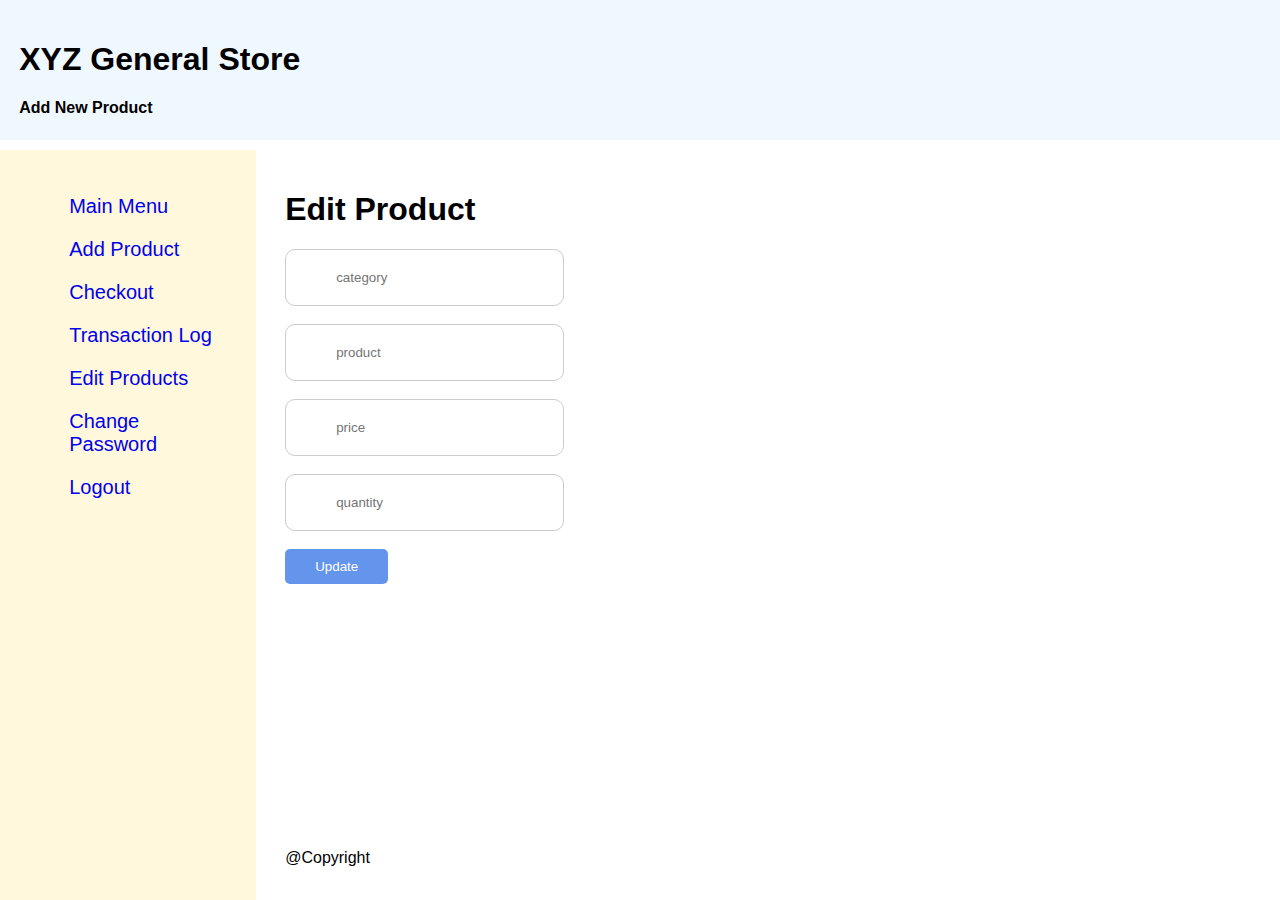
<file: pages/product-edit.html>
<!DOCTYPE html>
<html lang="en">
<head>
    <meta charset="UTF-8">
    <meta name="viewport"
          content="width=device-width, user-scalable=no, initial-scale=1.0, maximum-scale=1.0, minimum-scale=1.0">
    <meta http-equiv="X-UA-Compatible" content="ie=edge">
    <title>Document</title>
    <link rel="stylesheet" href="../css/style.css">
    <script src="https://cdn.trackjs.com/agent/v3/latest/t.js"></script>
    <script src="https://ajax.googleapis.com/ajax/libs/jquery/3.3.1/jquery.min.js"></script>

</head>
<body>
<header id="pageHeader">
    <h1>XYZ General Store</h1>
    <h4>Add New Product</h4>
</header>

<article id="mainArticle">

    <main id="main-holder">
        <h1>Edit Product</h1>
        <input style=" padding: 20px 50px; border-radius: 10px;display: inline-block; border: 1px solid #ccc" type="text" name="category" id="category-field" class="product-form-field" placeholder="category">
        <br>
        <br>
        <input style=" padding: 20px 50px; border-radius: 10px;display: inline-block; border: 1px solid #ccc" type="text" name="product" id="product-field" class="product-form-field" placeholder="product">
        <br>
        <br>
        <input style=" padding: 20px 50px; border-radius: 10px;display: inline-block; border: 1px solid #ccc" type="text" name="price" id="price-field" class="product-form-field" placeholder="price">
        <br>
        <br>
        <input style=" padding: 20px 50px; border-radius: 10px;display: inline-block; border: 1px solid #ccc" type="text" name="quantity" id="quantity-field" class="product-form-field" placeholder="quantity">
        <br>
        <br>
        <input class="button" type="submit" value="Update" onclick="productChange()">
    </main>

</article>

<nav id="mainNav">
    <ul>
        <li><a href="../index.html">Main Menu</a></li>
        <li><a href="product.html">Add Product</a></li>
        <li><a href="checkout.html">Checkout</a></li>
        <li><a href="transactionLog.html">Transaction Log</a></li>
        <li><a href="product-edit.html">Edit Products</a></li>
        <li><a href="change-password.html">Change Password</a></li>
        <li><a href="login.html">Logout</a></li>
    </ul>

</nav>

<footer id="pageFooter">@Copyright</footer>

<script src="../js/main.js"></script>
<script>
    $(document).ready(function (){
        var productId = getUrlVars()["id"];

        fetchProduct(productId);
    });

    function getUrlVars()
    {
        var vars = [], hash;
        var hashes = window.location.href.slice(window.location.href.indexOf('?') + 1).split('&');
        for(var i = 0; i < hashes.length; i++)
        {
            hash = hashes[i].split('=');
            vars.push(hash[0]);
            vars[hash[0]] = hash[1];
        }
        return vars;
    }

    function fetchProduct(productId) {
        let category = document.getElementById("category-field")
        let name = document.getElementById("product-field")
        let price = document.getElementById("price-field")
        let quantity = document.getElementById("quantity-field")

        $.ajax(
            {
                url: "http://localhost:8080/product/"+productId,
                type: "get",
                accept: "application/json",
                contentType: "application/json",
                headers:
                    {
                        'Accept': 'application/json',
                        'Content-Type': 'application/json',
                        'Access-Control-Allow-Origin': '*',
                        'Access-Control-Allow-Credentials': 'true',
                        'requester': '{"username": "admin@asd.com","authorities": "ROLE_ADMIN"}'

                    },
                dataType: 'json',
                success: function (response) {
                   let productInfo = response.data;

                   category.value = productInfo.category;
                   name.value = productInfo.name;
                   price.value = productInfo.price;
                   quantity.value = productInfo.quantity;

                }
                , error: function (error) {
                    alert(error.message);
                }
            }
        )
    }

    function productChange() {
        let category = document.getElementById("category-field").value
        let name = document.getElementById("product-field").value
        let price = document.getElementById("price-field").value
        let quantity = document.getElementById("quantity-field").value

        var productId = getUrlVars()["id"];

        $.ajax(
            {
                url: "http://localhost:8080/product/"+productId,
                type: "PUT",
                accept: "application/json",
                contentType: "application/json",
                headers:
                    {
                        'Accept': 'application/json',
                        'Content-Type': 'application/json',
                        'Access-Control-Allow-Origin': '*',
                        'Access-Control-Allow-Credentials': 'true',
                        'requester': '{"username": "admin@asd.com","authorities": "ROLE_ADMIN"}'

                    },
                data: JSON.stringify({
                    name: name.toString(),
                    price: parseInt(price),
                    category: category.toString(),
                    quantity: parseInt(quantity)

                }),
                dataType: 'json',
                success: function (response) {
                    alert("success");
                    location.href='index.html';

                }
                , error: function (error) {
                    alert(error.message);
                }
            }
        )
    }
</script>
</body>
</html>
</file>
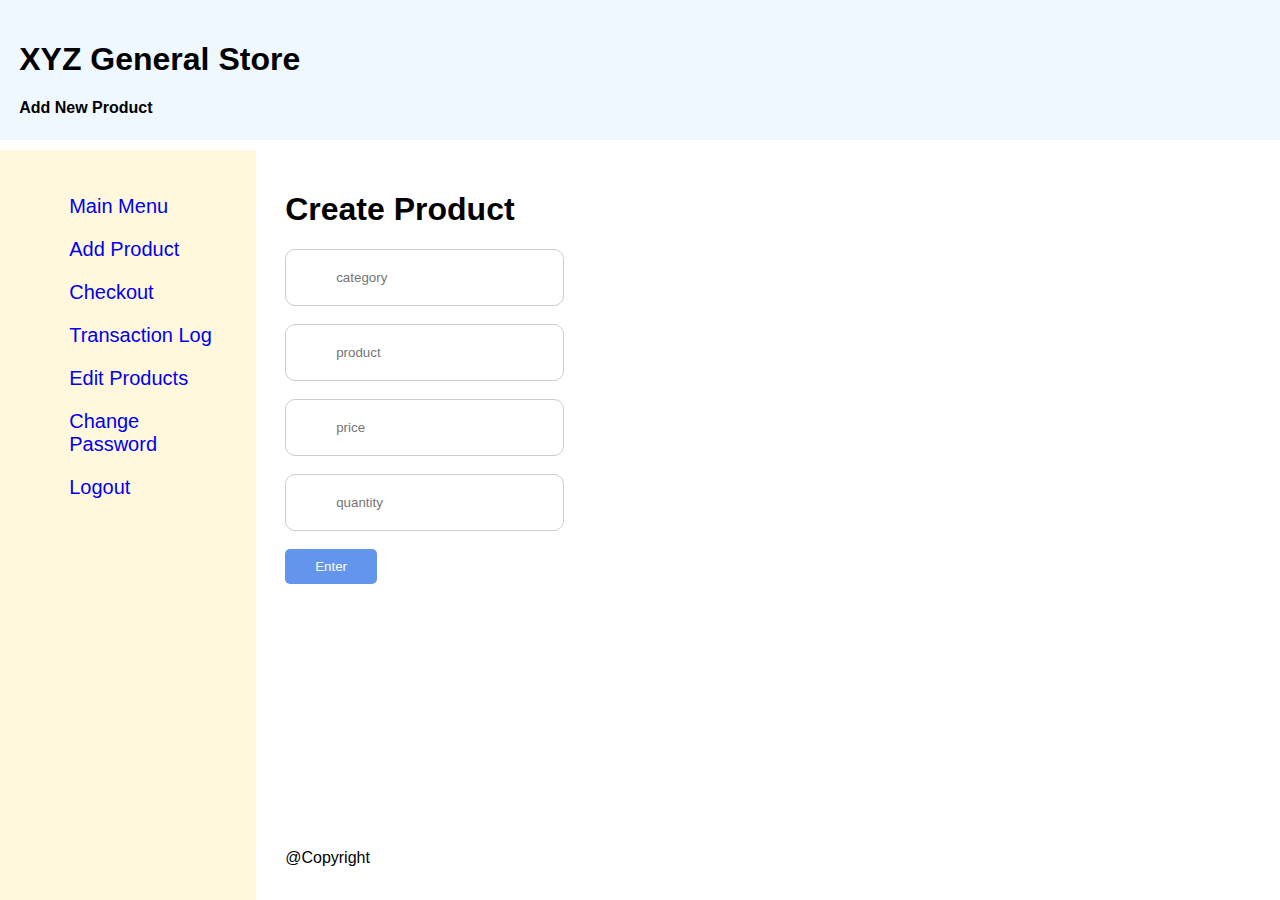
<file: pages/product.html>
<!doctype html>
<html lang="en">
<head>
    <meta charset="UTF-8">
    <meta name="viewport"
          content="width=device-width, user-scalable=no, initial-scale=1.0, maximum-scale=1.0, minimum-scale=1.0">
    <meta http-equiv="X-UA-Compatible" content="ie=edge">
    <title>Document</title>
    <link rel="stylesheet" href="../css/style.css">
    <script src="https://cdn.trackjs.com/agent/v3/latest/t.js"></script>
    <script src="https://ajax.googleapis.com/ajax/libs/jquery/3.3.1/jquery.min.js"></script>
</head>
<body onload="loadAction()">


<header id="pageHeader">
    <h1>XYZ General Store</h1>
    <h4>Add New Product</h4>
</header>

<article id="mainArticle">

    <main id="main-holder">
        <h1>Create Product</h1>
        <input style=" padding: 20px 50px; border-radius: 10px;display: inline-block; border: 1px solid #ccc; text-align: left "
               type="text" name="category" id="category-field" class="product-form-field" placeholder="category">
        <br>
        <br>
        <input style="padding: 20px 50px;border-radius: 10px; display: inline-block; border: 1px solid #ccc" type="text"
               name="product" id="product-field" class="product-form-field" placeholder="product">
        <br>
        <br>
        <input style="padding: 20px 50px;border-radius: 10px; display: inline-block; border: 1px solid #ccc" type="text"
               name="price" id="price-field" class="product-form-field" placeholder="price">
        <br>
        <br>
        <input style="padding: 20px 50px; border-radius: 10px; display: inline-block; border: 1px solid #ccc"
               type="text" name="quantity" id="quantity-field" class="product-form-field" placeholder="quantity">
        <br>
        <br>
        <input class="button" type="submit" value="Enter" onclick="productAction()">
    </main>

</article>

<nav id="mainNav">
    <ul>
        <li><a href="../index.html">Main Menu</a></li>
        <li><a href="product.html">Add Product</a></li>
        <li><a href="checkout.html">Checkout</a></li>
        <li><a href="transactionLog.html">Transaction Log</a></li>
        <li><a href="product-edit.html">Edit Products</a></li>
        <li><a href="change-password.html">Change Password</a></li>
        <li><a href="login.html">Logout</a></li>
    </ul>

</nav>

<footer id="pageFooter">@Copyright</footer>
</body>
<script src="../js/main.js">
</script>
<script>
	
	function loadAction(){
		var userRecords = window.sessionStorage.getItem('requester');
		console.log("session user ", userRecords);

		const userObj = JSON.parse(userRecords);
		
		if(userObj.authorities !== "ROLE_ADMIN") {
			location.href='login.html';
			alert("Access Denied!");
		}
	}
	
    function productAction() {
        let category = document.getElementById("category-field").value
        let name = document.getElementById("product-field").value
        let price = document.getElementById("price-field").value
        let quantity = document.getElementById("quantity-field").value
        $.ajax(
            {
                url: "http://localhost:8080/product/create",
                type: "POST",
                accept: "application/json",
                contentType: "application/json",
                headers:
                    {
                        'Accept': 'application/json',
                        'Content-Type': 'application/json',
                        'Access-Control-Allow-Origin': '*',
                        'Access-Control-Allow-Credentials': 'true',
                        'requester': '{"username": "admin@asd.com","authorities": "ROLE_ADMIN"}'

                    },
                data: JSON.stringify({
                    name: name.toString(),
                    price: parseInt(price),
                    category: category.toString(),
                    quantity: parseInt(quantity)

                }),
                dataType: 'json',
                success: function (response) {
                    alert("success");
                    window.location.replace("index.html");
                    // window.location.href='';

                }
                , error: function (error) {
                    alert(error.message);
                }
            }
        )
    }
</script>
</body>
</html>
</file>
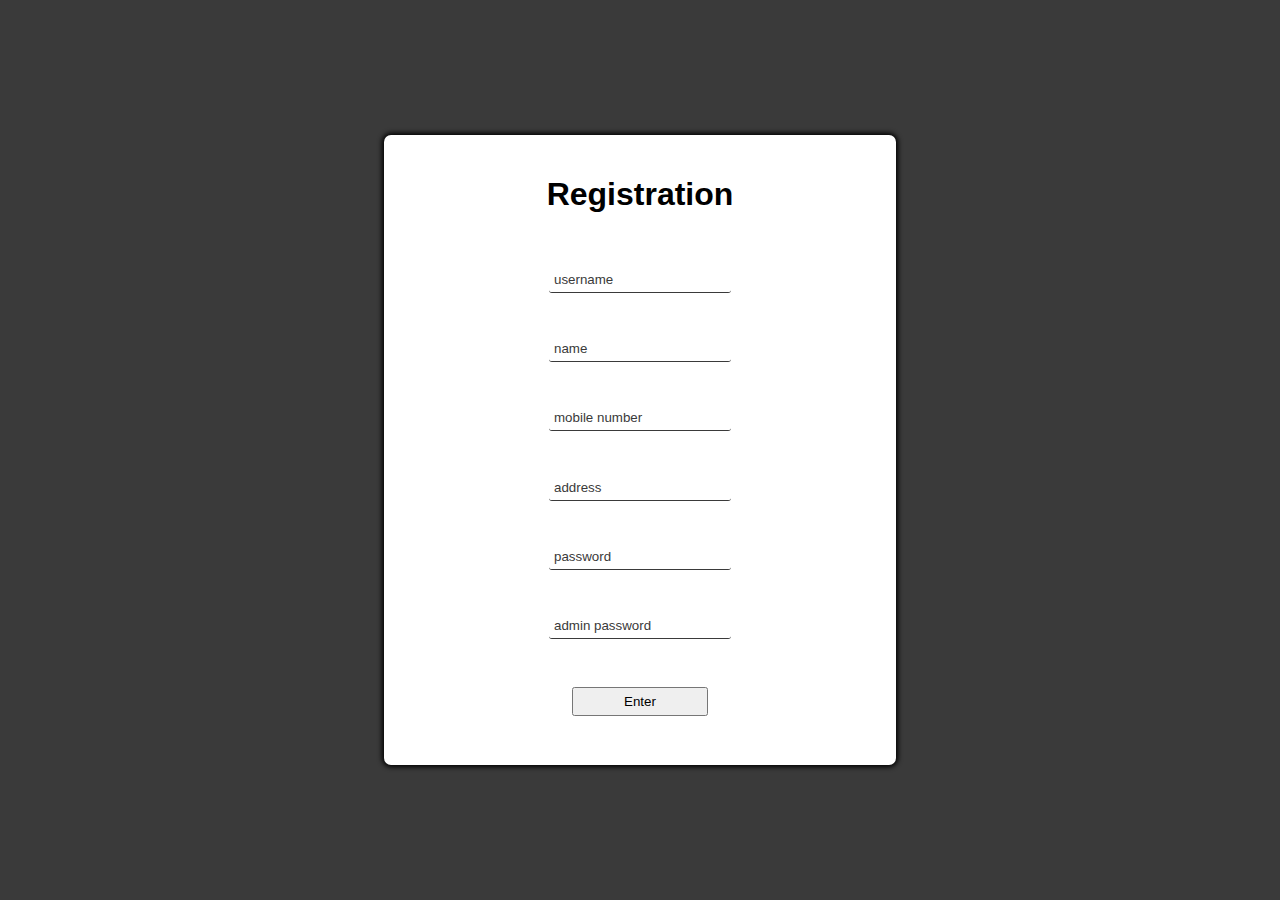
<file: pages/registration.html>
<!DOCTYPE html>
<html lang="en">
<head>
  <meta charset="UTF-8">
  <meta name="viewport" content="width=device-width, initial-scale=1.0">
  
  <title>Registration</title>
  <link rel="stylesheet" href="login.css">
  
  <script src="https://cdn.trackjs.com/agent/v3/latest/t.js"></script>
  <script src="https://ajax.googleapis.com/ajax/libs/jquery/3.3.1/jquery.min.js"></script>
</head>

<body>
  <main id="main-holder-reg">
    <h1>Registration</h1>
      <input type="text" name="username" id="username-field" class="login-form-field" placeholder="username">
	  <input type="text" name="name" id="name-field" class="login-form-field" placeholder="name">
	  <input type="text" name="mobile-number" id="mobile-number-field" class="login-form-field" placeholder="mobile number">
	  <input type="text" name="address" id="address-field" class="login-form-field" placeholder="address">
	  <input type="password" name="password" id="password-field" class="login-form-field" placeholder="password">
      <input type="password" name="admin-password" id="admin-password-field" class="login-form-field" placeholder="admin password">
      <input style="padding-left: 50px; padding-right: 50px; padding-top: 5px; padding-bottom: 5px; margin-bottom: 30px;" type="submit" value="Enter" onclick="registrationAction()">
  </main>
</body>

<script>

    function registrationAction()
    {
	
        let username = document.getElementById("username-field").value
        let name = document.getElementById("name-field").value
		let mobileNumber = document.getElementById("mobile-number-field").value
        let address = document.getElementById("address-field").value
		let adminPassword = document.getElementById("admin-password-field").value
        let password = document.getElementById("password-field").value

        $.ajax(
            {
                url: "http://localhost:8080/registration",
                type: "POST",
                accept: "application/json",
                contentType: "application/json",
                headers:
                    {
                        'Accept': 'application/json',
                        'Content-Type': 'application/json',
                        'Access-Control-Allow-Origin': '*',
                        'Access-Control-Allow-Credentials': 'true',
                        'requester': '{"username": "admin@asd.com","authorities": "ROLE_ADMIN"}'

                    },
                data: JSON.stringify({
					name:  name.toString(),
                    username : username.toString(),
                    password : password.toString(),
					mobileNumber: mobileNumber.toString(),
					address: address.toString(),
					adminPassword: adminPassword.toString()
					
                }),
                dataType: 'json',
                success: function (response)
                {
				if (response.message === "Success"){
                    alert("success");
                    location.href='login.html';
				} else {
					alert("wrong admin password");
				}
                }
                , error: function (error) {
                    alert(error.message);
                }
            }
        )
    }

</script>
</html>
</file>
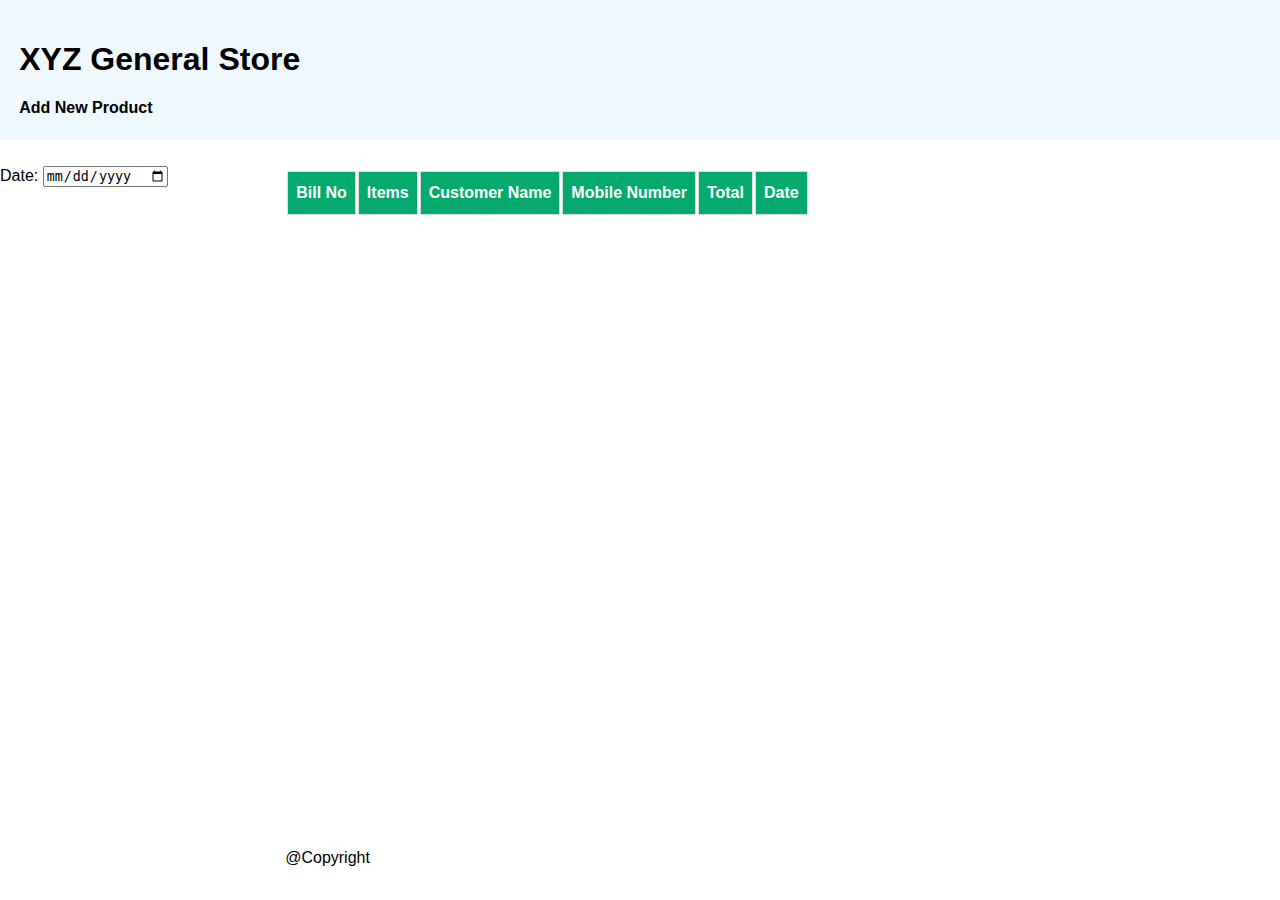
<file: pages/transactionLog.html>
<!doctype html>
<html lang="en">
<head>
	<meta charset="UTF-8">
	<meta name="viewport"
		  content="width=device-width, user-scalable=no, initial-scale=1.0, maximum-scale=1.0, minimum-scale=1.0">
	<meta http-equiv="X-UA-Compatible" content="ie=edge">
	<title>Document</title>

	<script src="https://cdn.trackjs.com/agent/v3/latest/t.js"></script>
	<script src="https://ajax.googleapis.com/ajax/libs/jquery/3.3.1/jquery.min.js"></script>
	<link rel="stylesheet" href="../css/style.css">
</head>
<body onload="fetchAllReceipts()">


<header id="pageHeader">
	<h1>XYZ General Store</h1>
	<h4>Add New Product</h4>
</header>

<article id="mainArticle">

	<div id="receipts" style="display:contents">
		<table class="table table-hover">
			<thead>
			<tr>
				<th>Bill No</th>
				<th>Items</th>
				<th>Customer Name</th>
				<th>Mobile Number</th>
				<th>Total</th>
				<th>Date</th>
			</tr>
			</thead>
			<tbody>

			</tbody>
		</table>
	</div>

</article>

<span id="admin">
	<nav id="mainNav">
		<ul>
			<li><a href="index.html">Main Menu</a></li>
			<li><a href="product.html">Add Product</a></li>
			<li><a href="checkout.html">Checkout</a></li>
			<li><a href="transactionLog.html">Transaction Log</a></li>
			<li><a href="product-edit.html">Edit Products</a></li>
			<li><a href="change-password.html">Change Password</a></li>
			<li><a href="login.html">Logout</a></li>
		</ul>

	</nav>
</span>

<span id="employee">
	<nav id="mainNav">
		<ul>
			<li><a href="checkout.html">Checkout</a></li>
			<li><a href="transactionLog.html">Transaction Log</a></li>
			<li><a href="change-password.html">Change Password</a></li>
			<li><a href="login.html">Logout</a></li>
		</ul>

	</nav>
</span>
<p>Date: <input type="Date" id="datepicker"></p>
</body>

<footer id="pageFooter">@Copyright</footer>

<script src="../js/main.js"></script>
<script>


	function fetchAllReceipts() {
	
		$('#employee').hide();
		$('#admin').hide();
        var userRecords = window.sessionStorage.getItem('requester');
		console.log("session user ", userRecords);

		const userObj = JSON.parse(userRecords);
		if(userObj.authorities === "ROLE_ADMIN") {
			$('#admin').show();
		} else {
			$('#employee').show();
		}
		
		$("#receipts tbody").empty();
		//console.log('http call: ' + uri + "/" + documentShareId)
		$.ajax({
			url: "http://localhost:8080/transaction/transaction-list",
			type: "GET",
			contentType: "application/json;",
			headers:
					{
						'Accept': 'application/json',
						'Content-Type': 'application/json',
						'Access-Control-Allow-Origin': '*',
						'Access-Control-Allow-Credentials': 'true',
						'requester': '{"username": "admin@asd.com","authorities": "ROLE_ADMIN"}'

					},
			cache: false,
			success: function (receipts) {
				//console.log(receipts);

				$(receipts.data).each(function (index, item) {
					console.log("item " + item);
					//console.log(receipts[index]);
					var dateObject = new Date(item.date);
					var date = dateObject.toUTCString();

					$('#receipts tbody').append(
							'<tr><td>' + item.billNo +
							'</td><td>' + item.items +
							'</td><td>' + item.customerName +
							'</td><td>' + item.mobileNumber +
							'</td><td>' + item.total +
							'</td><td>' + date +
							'</td></tr>'
					)



				});


			},

			error: function (XMLHttpRequest, textStatus, errorThrown) {
				console.log(XMLHttpRequest);
				console.log(textStatus);
				console.log(errorThrown);

			}


		});
	}
</script>
<script>
	$( function() {
		$( "datepicker" ).DateTimeFormat();
	} );
</script>
</html>
</file>
<file: css/style.css>
body {

    display: grid;
    grid-template-areas:
"header header header"
"nav article ads"
"nav footer footer";

    grid-template-rows: 140px 1fr 70px;
    grid-template-columns: 20% auto auto;
    grid-row-gap: 10px;
    grid-column-gap: 10px;
    height: 100vh;
    margin: 0;
    background-color: white !important;
    font-family: sans-serif;
}

header, footer, article, nav, div {
    padding: 1.2em;
}
#pageHeader {
    grid-area: header;
    background-color: aliceblue;
}
#pageFooter {
    grid-area: footer;
    background-color: #fff;

}
#mainArticle {

    grid-area: article;
    background-color: white;
}

#mainNav {

    grid-area: nav;
    background-color: cornsilk;
}

#mainNav ul {
    list-style: none;

}

#mainNav ul li {
    padding: 10px;

}

#mainNav ul li a {
    text-decoration: none;
    font-size: 20px;
}

#siteAds {

    grid-area: ads;

}

/* Stack the layout on small devices/viewports. */

@media all and (max-width: 575px) {

    body {
        grid-template-areas:
"header"
"article"
"ads"
"nav"
"footer";
        grid-template-rows: 80px 1fr 70px 1fr 70px;
        grid-template-columns: 1fr;
    }

}
.product_details label, .customer_details label{
    width: 70px;
    display: inline-block;
}

.product_details input, .customer_details input, select#category{
    padding: 10px 15px;
    display: inline-block;
    border-radius: 5px;
    border:1px solid;
}

thead th {
    padding: 15px;
    /*display: inline-block;*/
}
.button{
    padding: 10px 30px;
    background-color: cornflowerblue;
    color: white;
    border: none;
    border-radius: 5px;
}


.table td, .table th {
    border: 1px solid #ddd;
    padding: 8px;
}

.table tr:nth-child(even){background-color: #f2f2f2;}

.table tr:hover {background-color: #ddd;}

.table th {
    padding-top: 12px;
    padding-bottom: 12px;
    text-align: left;
    background-color: #04AA6D;
    color: white;
}
</file>
<file: old code/login.css>
html {
  height: 100%;
}

body {
  height: 100%;
  margin: 0;
  font-family: Arial, Helvetica, sans-serif;
  display: grid;
  justify-items: center;
  align-items: center;
  background-color: #3a3a3a;
}


#main-holder {
  width:50%;
  height: 50%;
  display: grid;
  justify-items: center;
  align-items: center;
  background-color: white;
  border-radius: 7px;
  box-shadow: 0px 0px 5px 2px black;
}

#login-error-msg-holder {
  width: 100%;
  height: 100%;
  display: grid;
  justify-items: center;
  align-items: center;
}

#login-error-msg {
  width: 23%;
  text-align: center;
  margin: 0;
  padding: 5px;
  font-size: 12px;
  font-weight: bold;
  color: #8a0000;
  border: 1px solid #8a0000;
  background-color: #e58f8f;
  opacity: 0;
}

#error-msg-second-line {
  display: block;
}

#login-form {
  align-self: flex-start;
  display: grid;
  justify-items: center;
  align-items: center;
}

.login-form-field::placeholder {
  color: #3a3a3a;
}

.login-form-field {
  border: none;
  border-bottom: 1px solid #3a3a3a;
  margin-bottom: 10px;
  border-radius: 3px;
  outline: none;
  padding: 0px 0px 5px 5px;
}

.login-form-submit {
  width: 100%;
  padding: 7px;
  border: none;
  border-radius: 5px;
  color: white;
  font-weight: bold;
  background-color: #3a3a3a;
  cursor: pointer;
  outline: none;
}
</file>
<file: old code/product-list.css>
html {
  height: 100%;
}

body {
  height: 100%;
  margin: 0;
  font-family: Arial, Helvetica, sans-serif;
  display: grid;
  justify-items: center;
  align-items: center;
  background-color: #3a3a3a;
}


#main-holder {
  width: 40%;
  height: 90%;
  display: grid;
  justify-items: center;
  align-items: center;
  background-color: white;
  border-radius: 7px;
  box-shadow: 0px 0px 5px 2px black;
}

#transection-error-msg-holder {
  width: 100%;
  height: 100%;
  display: grid;
  justify-items: center;
  align-items: center;
}

#transection-error-msg {
  width: 23%;
  text-align: center;
  margin: 0;
  padding: 5px;
  font-size: 12px;
  font-weight: bold;
  color: #8a0000;
  border: 1px solid #8a0000;
  background-color: #e58f8f;
  opacity: 0;
}

#error-msg-second-line {
  display: block;
}

#transection-form {
  align-self: flex-start;
  display: grid;
  justify-items: center;
  align-items: center;
}

.transection-form-field::placeholder {
  color: #3a3a3a;
}

.transection-form-field {
  border: none;
  border-bottom: 1px solid #3a3a3a;
  margin-bottom: 10px;
  border-radius: 3px;
  outline: none;
  padding: 0px 0px 5px 5px;
}

.transection-form-submit {
  width: 100%;
  padding: 7px;
  border: none;
  border-radius: 5px;
  color: white;
  font-weight: bold;
  background-color: #3a3a3a;
  cursor: pointer;
  outline: none;
}
</file>
<file: old code/product.css>
html {
  height: 100%;
}

body {
  height: 100%;
  margin: 0;
  font-family: Arial, Helvetica, sans-serif;
  display: grid;
  justify-items: center;
  align-items: center;
  background-color: #3a3a3a;
}


#main-holder {
  width: 100%;
  padding: 12px 20px;
  margin: 8px 0;
  display: inline-block;
  border: 1px solid #ccc;
  border-radius: 4px;
  box-sizing: border-box;
  background-color: white;
  box-shadow: 0px 0px 5px 2px black;
}

#product-error-msg-holder {
  width: 100%;
  height: 100%;
  display: grid;
  justify-items: center;
  align-items: center;
}

#product-error-msg {
  width: 23%;
  text-align: center;
  margin: 0;
  padding: 5px;
  font-size: 12px;
  font-weight: bold;
  color: #8a0000;
  border: 1px solid #8a0000;
  background-color: #e58f8f;
  opacity: 0;
}

#error-msg-second-line {
  display: block;
}

#registration-form {
  align-self: flex-start;
  display: grid;
  justify-items: center;
  align-items: center;
}

.product-form-field::placeholder {
  color: #3a3a3a;
}

.product-form-field {
  border: none;
  border-bottom: 1px solid #3a3a3a;
  margin-bottom: 10px;
  border-radius: 3px;
  outline: none;
  padding: 0px 0px 5px 5px;
}

#product-form-submit {
  width: 100%;
  padding: 7px;
  border: none;
  border-radius: 5px;
  color: white;
  font-weight: bold;
  background-color: #3a3a3a;
  cursor: pointer;
  outline: none;
}
</file>
<file: old code/transactionLog.css>
html {
  height: 100%;
}

body {
  height: 100%;
  margin: 0;
  font-family: Arial, Helvetica, sans-serif;
  display: grid;
  justify-items: center;
  align-items: center;
  background-color: #3a3a3a;
}


#main-holder {
  width: 40%;
  height: 90%;
  display: grid;
  justify-items: center;
  align-items: center;
  background-color: white;
  border-radius: 7px;
  box-shadow: 0px 0px 5px 2px black;
}

#transection-error-msg-holder {
  width: 100%;
  height: 100%;
  display: grid;
  justify-items: center;
  align-items: center;
}

#transection-error-msg {
  width: 23%;
  text-align: center;
  margin: 0;
  padding: 5px;
  font-size: 12px;
  font-weight: bold;
  color: #8a0000;
  border: 1px solid #8a0000;
  background-color: #e58f8f;
  opacity: 0;
}

#error-msg-second-line {
  display: block;
}

#transection-form {
  align-self: flex-start;
  display: grid;
  justify-items: center;
  align-items: center;
}

.transection-form-field::placeholder {
  color: #3a3a3a;
}

.transection-form-field {
  border: none;
  border-bottom: 1px solid #3a3a3a;
  margin-bottom: 10px;
  border-radius: 3px;
  outline: none;
  padding: 0px 0px 5px 5px;
}

.transection-form-submit {
  width: 100%;
  padding: 7px;
  border: none;
  border-radius: 5px;
  color: white;
  font-weight: bold;
  background-color: #3a3a3a;
  cursor: pointer;
  outline: none;
}
</file>
<file: pages/login.css>
html {
  height: 100%;
}

body {
  height: 100%;
  margin: 0;
  font-family: Arial, Helvetica, sans-serif;
  display: grid;
  justify-items: center;
  align-items: center;
  background-color: #3a3a3a;
}


#main-holder {
  width:40%;
  height: 50%;
  display: grid;
  justify-items: center;
  align-items: center;
  background-color: white;
  border-radius: 7px;
  box-shadow: 0px 0px 5px 2px black;
}


#main-holder-reg {
  width:40%;
  height: 70%;
  display: grid;
  justify-items: center;
  align-items: center;
  background-color: white;
  border-radius: 7px;
  box-shadow: 0px 0px 5px 2px black;
}

#login-error-msg-holder {
  width: 100%;
  height: 100%;
  display: grid;
  justify-items: center;
  align-items: center;
}

#login-error-msg {
  width: 23%;
  text-align: center;
  margin: 0;
  padding: 5px;
  font-size: 12px;
  font-weight: bold;
  color: #8a0000;
  border: 1px solid #8a0000;
  background-color: #e58f8f;
  opacity: 0;
}

#error-msg-second-line {
  display: block;
}

#login-form {
  align-self: flex-start;
  display: grid;
  justify-items: center;
  align-items: center;
}

.login-form-field::placeholder {
  color: #3a3a3a;
}

.login-form-field {
  border: none;
  border-bottom: 1px solid #3a3a3a;
  margin-bottom: 10px;
  border-radius: 3px;
  outline: none;
  padding: 0px 0px 5px 5px;
}

.login-form-submit {
  width: 100%;
  padding: 7px;
  border: none;
  border-radius: 5px;
  color: white;
  font-weight: bold;
  background-color: #3a3a3a;
  cursor: pointer;
  outline: none;
}
</file>
